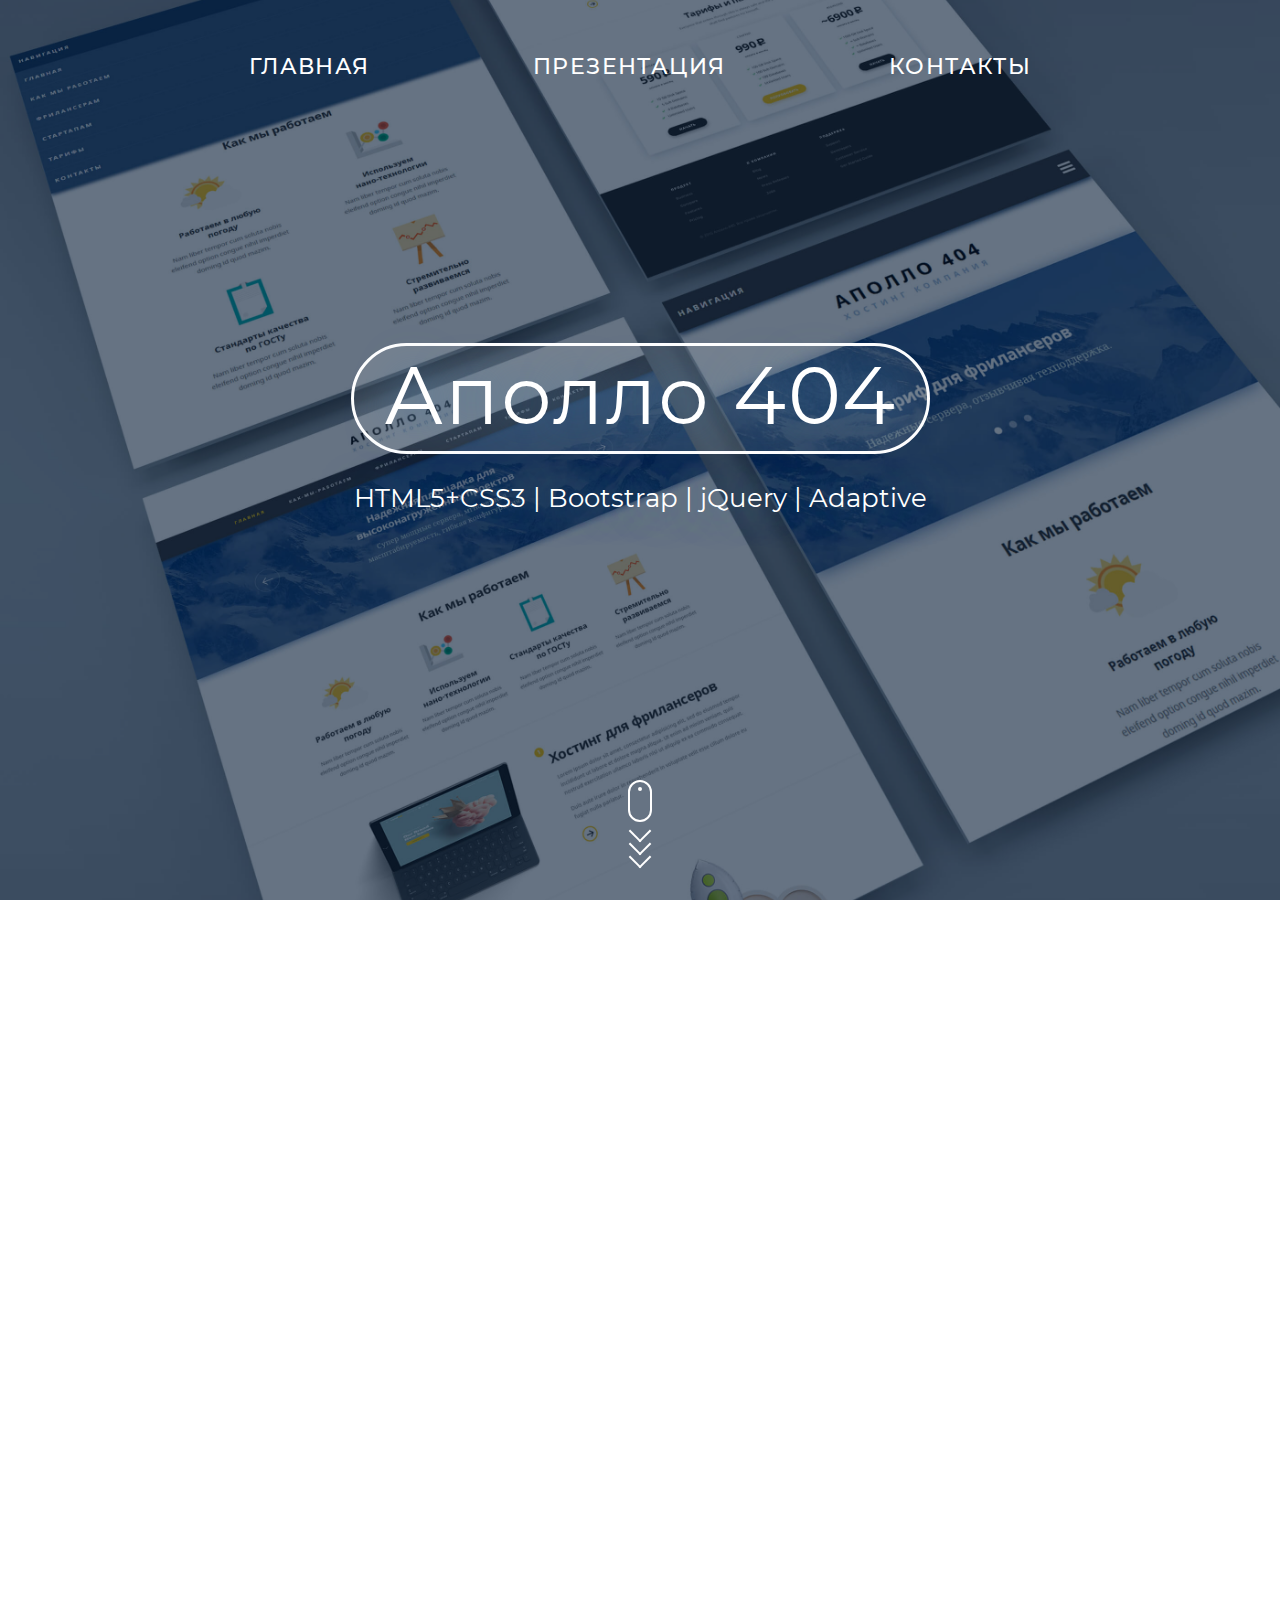
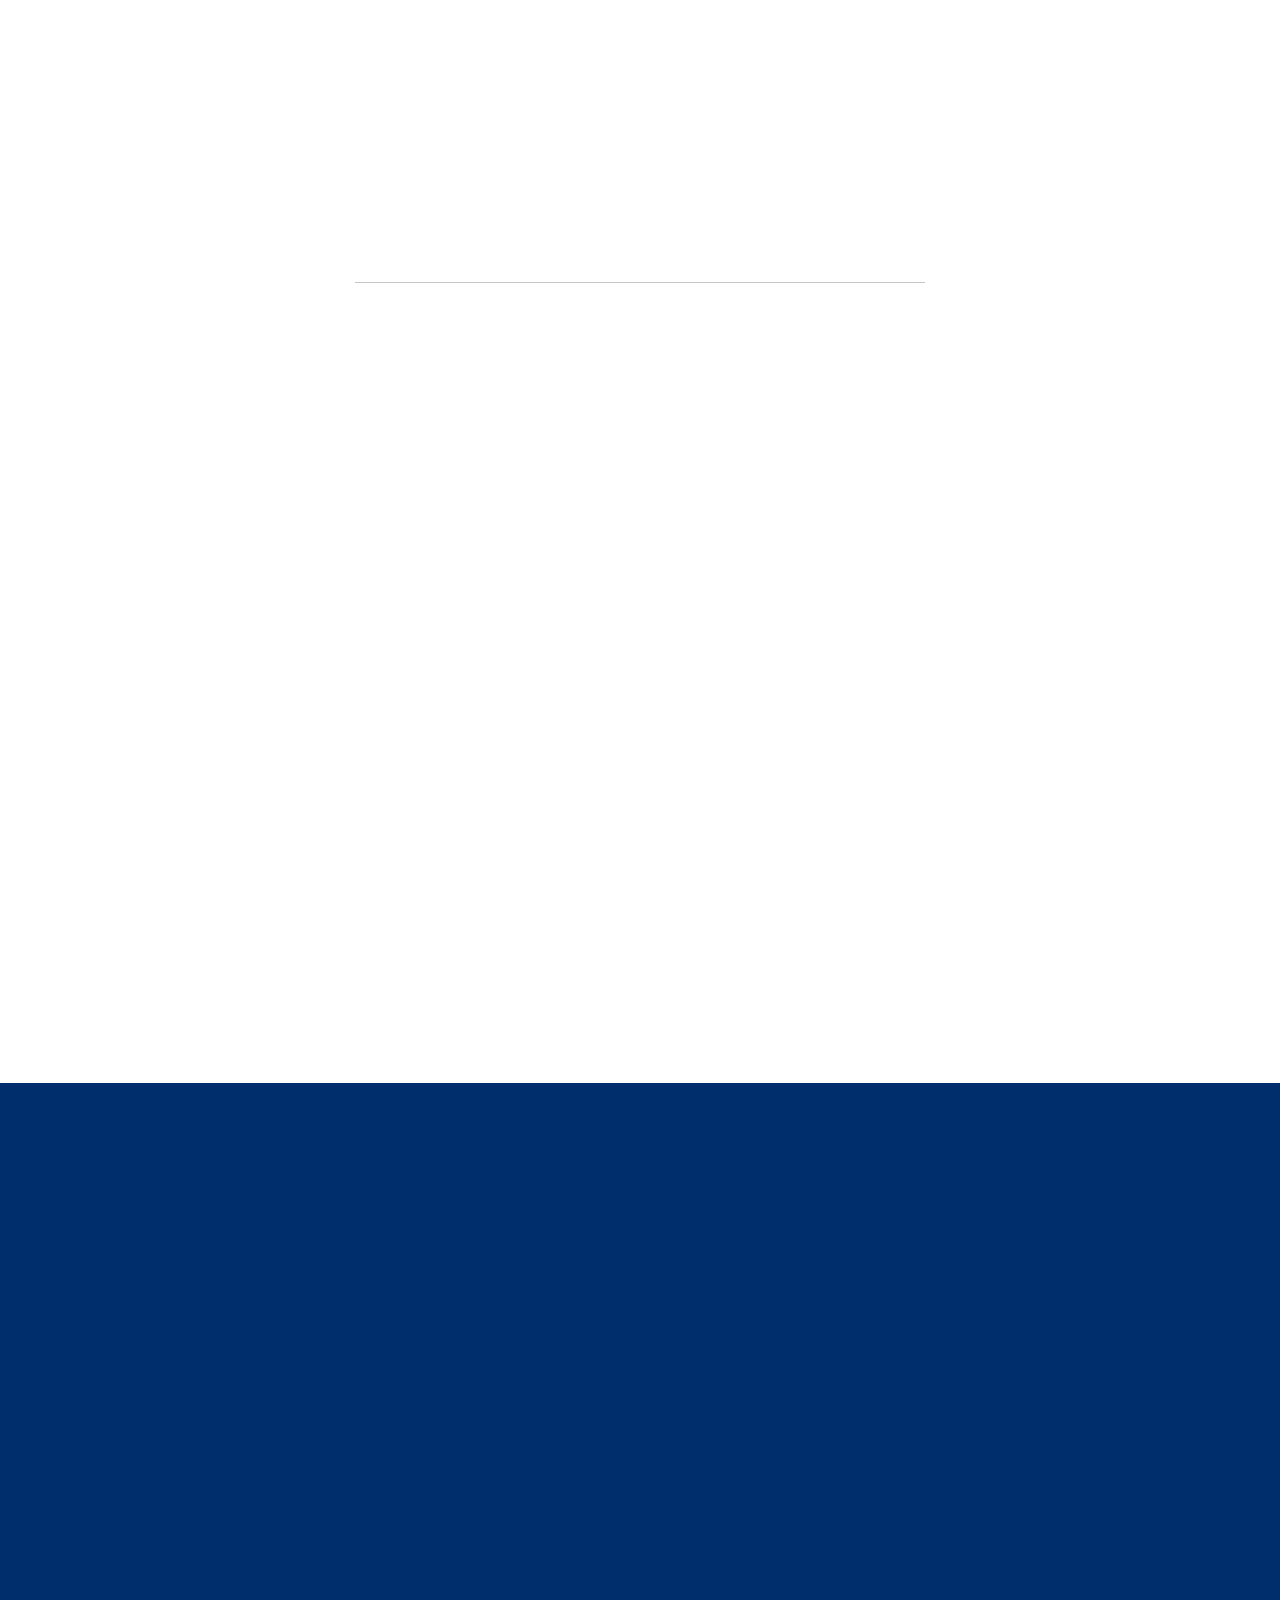
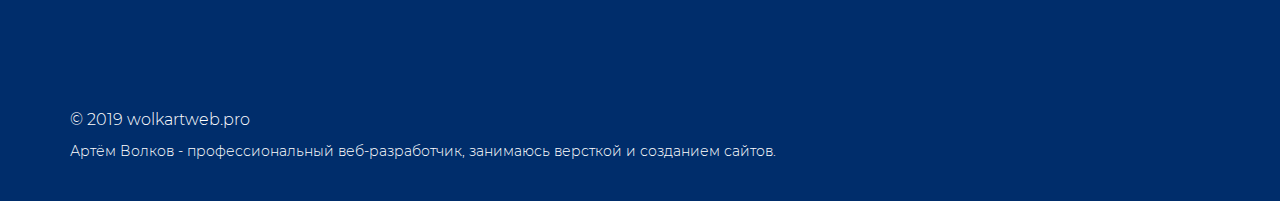
<file: apollo.html>
<!DOCTYPE html>
<html lang="ru">
<head>
	<meta charset="UTF-8">
	<meta http-equiv="X-UA-Compatible" content="IE=edge" />
	<meta name="viewport" content="width=device-width, initial-scale=1.0" />

	<!-- Titles -->
	<title>Проект - Аполло 404. Сайт хостинг компании.</title>
	<meta name="keywords" content="Ключевые слова...">
	<meta name="description" content="Описание страницы...">

	<!-- Syles -->
	<link rel="stylesheet" href="libs/bootstrap/css/bootstrap.min.css">
	<link rel="stylesheet" href="css/main.css">
	<link rel="stylesheet" href="fonts/montserrat/montserrat.css">
	<link rel="stylesheet" href="fonts/font-awesome/css/font-awesome.min.css">
	<link rel="stylesheet" href="libs/fancybox/jquery.fancybox.css">

	<!-- Animate CSS -->
	<link rel="stylesheet" href="libs/animate-css/animate.css">

	<!-- FavIcons -->
	<link rel="shortcut icon" href="img/favicons/favicon.ico"  type="image/x-icon" />
	<link rel="apple-touch-icon" href="img/favicons/apple-touch-icon.png">
	

	<!-- HTML5 shim and Respond.js for IE8 support of HTML5 elements and media queries -->
	<!-- WARNING: Respond.js doesn't work if you view the page via file:// -->
	    <!--[if lt IE 9]>
	      <script src="https://oss.maxcdn.com/html5shiv/3.7.3/html5shiv.min.js"></script>
	      <script src="https://oss.maxcdn.com/respond/1.4.2/respond.min.js"></script>
	  <![endif]-->
	</head>
	<body>

	<!--[if lt IE 8]>
	    <p class="browserupgrade">Вы используете <strong>устаревшую</strong> версию браузера. Пожалуйста <a href="http://browsehappy.com/">обновите свой браузер</a>.</p>
	<![endif]-->

	<!-- Header -->
	<div class="header header--project" style="background-image: url('usercontent/works/apollo/apollo-bg-header.jpg');">
		<div class="header__inner">
			<nav class="navigation">
				<button id="navigation__button" class="cmn-toggle-switch cmn-toggle-switch__htx">
					<span>toggle menu</span>
				</button>

				<ul class="navigation__list">
					<li><a href="index.html">главная</a></li>
					<li><a href="#project">презентация</a></li>
					<li><a href="#contacts">контакты</a></li>
				</ul>
			</nav>

				<h1 class="header__title header__title--portfolio wow fadeInDown slow">Аполло 404</h1>
				<h2 class="header__subtitle wow fadeInLeftBig slow">HTML5+CSS3 | Bootstrap | jQuery | Adaptive</h2>

				<a href="#project" class="mouse_scroll PageScroll2id">
					<div class="mouse">
						<div class="wheel"></div>
					</div>
					<div>
						<span class="m_scroll_arrows unu"></span>
						<span class="m_scroll_arrows doi"></span>
						<span class="m_scroll_arrows trei"></span>
					</div>
				</a>
		</div>
	</div>
	<!-- // Header -->

	<div class="section">
		<div id="project" class="heading heading--center wow fadeInDown slow">Проект - Аполло 404</div>
		<div class="container">
			<div class="project-mockup wow zoomIn slow" data-wow-offset="600">
				<img src="usercontent/works/apollo/apollo-mockup.jpg" alt="real-home">
			</div>
		</div>
		
		<div class="container">
			<div class="project-description">
				<div class="row">
					<!-- description-icon -->
					<div class="hidden-xs col-sm-1">
						<div class="project-description__icon wow fadeInLeftBig slow">
							<i class="fa fa-file-code-o" aria-hidden="true"></i>
						</div>
					</div>
					<!-- // description-icon -->

					<!-- Описание работы -->
					<div class="col-sm-10">
						<div class="wow fadeInDown slow">
							<div class="heading heading--medium">Описание</div>
							<p>Верстка landing page хостинг компании. Реализация данного проекта происходила по готовому PSD-макету, в рамках прохождения курсов по повышению квалификации профессии веб-разработчик.</p>
							<p>В проекте использовалась сетка фреймворка Bootstrap 3, реализован слайдер (по средствам библиотеки Owl Carousel), добавлен плавный скроллинг. Сайт адаптирован под мобильные устройства, сделана выпадающая мобильная навигация. Соблюдена семантика и валидность. Код написан по методологии BEM-naming, для удобочитаемости и работы над проектом сторонних разработчиков.</p>
						</div>
					</div>
					<!-- // Описание работы -->
				</div>

				<div class="row">
					<!-- description-icon -->
					<div class="hidden-xs col-sm-1">
						<div class="project-description__icon wow fadeInLeftBig slow">
							<i class="fa fa-html5" aria-hidden="true"></i>
						</div>
					</div>
					<!-- // description-icon -->

					<!-- Технологии -->
					<div class="col-sm-5">
						<div class="wow fadeInUp slow">
							<div class="heading heading--medium">
								Технологии
							</div>
							<ul class="definition-list">
								<li class="definition-list__item">
									<p><span>HTML5+CSS3</span> - семантичный, валидный код</p>
								</li>
								<li class="definition-list__item">
									<p><span>jQuery</span> - слайдер, плавная прокрутка</p>
								</li>
								<li class="definition-list__item">
									<p><span>Bootstrap</span> - grid only</p>
								</li>
								<li class="definition-list__item">
									<p><span>Responsive design</span> - адаптация под мобильные устройства, мобильная навигация</p>
								</li>
								<li class="definition-list__item">
									<p><span>BEM-naming</span> - удобный и читаемый код</p>
								</li>
							</ul>
						</div>
					</div>
					<!-- // Технологии -->

					<!-- description-icon -->
					<div class="hidden-xs col-sm-1">
						<div class="project-description__icon wow fadeInLeftBig slow">
							<i class="fa fa-link" aria-hidden="true"></i>
						</div>
					</div>
					<!-- // description-icon -->

					<!-- Ссылки -->
					<div class="col-sm-5">
						<div class="wow fadeInUp slow">
							<div class="heading heading--medium">
								Ссылки
							</div>
							<ul class="definition-list">
								<li class="definition-list__item">
									<div class="definition-list__name definition-list__name--blue">GitHub Page</div>
										<p>Открыть проект в браузере - <a class="definition-list__link definition-list__link--blue" href="https://wolkart.github.io/apollo-traning-project/" target="_blank">Аполло 404</a></p>
								</li>
								<li class="definition-list__item">
									<div class="definition-list__name definition-list__name--blue">GitHub репозиторий</div>
										<p>Открыть код проекта - <a class="definition-list__link definition-list__link--blue" href="https://github.com/wolkart/apollo-traning-project/tree/master/docs" target="_blank">Аполло 404 Repository</a></p>
								</li>
							</ul>
						</div>
					</div>
					<!-- // Ссылки -->
				</div>
			</div>
			<div class="button-wrapper button-wrapper--jcsa">
				<a href="organica.html" class="button button--blue button--small wow fadeInUp slow PageScroll2id" data-wow-offset="50"><i class="fa fa-arrow-left" aria-hidden="true"></i> Пред. работа</a>
				<a href="real-home.html" class="button button--blue button--small wow fadeInUp slow PageScroll2id" data-wow-offset="50">След. работа <i class="fa fa-arrow-right" aria-hidden="true"></i></a>
			</div>
		</div>
	</div>

	<!-- Footer -->
	<footer class="footer">
		<!-- Контакты блок -->
		<div id="contacts" class="contacts section section--padding-contacts">
			<div class="container">
				<div class="row">

					<!-- Контакты -->
					<div class="col-sm-6">
						<div class="wow fadeInLeft slow" data-wow-offset="450">
							<div class="heading heading--white">Контакты</div>
							<div class="contacts__description">
								<p>Если вам нужен специалист по созданию, верстке или доработке сайтов, вы можете связаться со мной любым из предложенных способов. Я всегда на связи и открыт для общения.</p>
							</div>
						</div>

						<!-- Контактные данные -->
						<div class="row">
							<div class="col-lg-6">
								<ul class="definition-list wow fadeInLeft slow" data-wow-offset="250">
									<li class="definition-list__item">
										<div class="definition-list__name definition-list__name--contacts">Email</div>
										<p><a class="definition-list__link" href="mailto:info@wolkartweb.pro">info@wolkartweb.pro</a></p>
									</li>
									<li class="definition-list__item">
										<div class="definition-list__name definition-list__name--contacts">Skype</div>
										<p><a class="definition-list__link" href="skype:live:wolkartweb.pro?chat">Artem Wolkov</a></p>
									</li>
								</ul>
							</div>

							<div class="col-lg-6">
								<ul class="definition-list wow fadeInLeft slow" data-wow-offset="250">
									<li class="definition-list__item">
										<div class="definition-list__name definition-list__name--contacts">Телефон</div>
										<p><a class="definition-list__link" href="tel:+7 (999) 780-17-70">+7 (999) 780-17-70</a></p>
									</li>
									<li class="definition-list__item">
										<div class="definition-list__name definition-list__name--contacts">Адрес</div>
										<p>Россия, Тверь</p>
									</li>
								</ul>
							</div>
						</div>
						<!-- // Контактные данные -->

						<!-- Социальные сети -->
						<ul class="definition-list definition-list--social-icons wow fadeInUp slow" data-wow-offset="100">
							<li class="definition-list__item">
								<div class="definition-list__name definition-list__name--contacts">Социальные сети</div>
								<div class="social-icons">
									<a href="https://vk.com/wolkart" target="_blank" class="fa fa-vk" aria-hidden="true"></a>
									<a href="https://www.facebook.com/wolkov.art.leo" target="_blank" class="fa fa-facebook" aria-hidden="true"></a>
									<!-- <a href="#" target="_blank" class="fa fa-instagram" aria-hidden="true"></a> -->
									<a href="tg://resolve?domain=<@WolkArt>" target="_blank" class="fa fa-telegram" aria-hidden="true"></a>
									<a href="https://github.com/wolkart" target="_blank" class="fa fa-github" aria-hidden="true"></a>
								</div>
							</li>
						</ul>
						<!-- // Социальные сети -->
					</div>
					<!-- // Контакты -->

					<!-- Форма -->
					<div class="col-sm-6 col-lg-6 wow fadeInRight slow" data-wow-offset="450">
						<div class="heading heading--medium heading--white heading--contact-form">Напишите мне</div>

						<form id="contact-form" class="contact-form">

							<!-- Hidden Required Fields -->
							<input type="hidden" name="project_name" value="Мой сайт-портфолио">
							<input type="hidden" name="form_from" value="admin@wolkartweb.pro">
							<input type="hidden" name="admin_email" value="info@wolkartweb.pro">
							<input type="hidden" name="form_subject" value="Сообщение с сайта-портфолио">
							<!-- // Hidden Required Fields -->

							<input type="text" class="contact-form__input" name="name" placeholder="Имя">
							<input type="text" class="contact-form__input" name="email" placeholder="Email">

							<div class="clearfix">
								<input type="text" class="contact-form__input contact-form__input--half-width-left" name="skype" placeholder="Skype">
								<input type="text" class="contact-form__input contact-form__input--half-width-right" name="phone" placeholder="Телефон">
							</div>

							<div class="contact-form__bg-pencil">
								<textarea class="contact-form__textarea" placeholder="Ваше сообщение" name="message"></textarea>
								<div class="wow shake delay-3s" data-wow-iteration="2">
									<img src="img/bg/pencil.png" alt="">
								</div>
							</div>

							<input type="submit" class="contact-form__submit" name="" value="Отправить">
						</form>

						<div id="answer"></div>

					</div>
					<!-- // Форма -->

				</div>
			</div>
		</div>
		<!-- // Контакты блок -->

		<!-- Копирайт -->
		<div class="copyright">
			<div class="container">
				<p class="copyright__label">© 2019 wolkartweb.pro</p>
				<p>Артём Волков - профессиональный веб-разработчик, занимаюсь версткой и созданием сайтов.</p>
			</div>
		</div>
		<!-- Копирайт -->
	</footer>
	<!-- // Footer -->

	<!-- Vendor scripts -->
	<script src="libs/jquery/jquery-1.11.2.min.js"></script>
	<script src="libs/bootstrap/js/bootstrap.min.js"></script>
	<script src="libs/pagescroll2id/jquery.malihu.PageScroll2id.js"></script>
	<script src="libs/mixitup2/jquery.mixitup.min.js"></script>
	<script src="libs/fancybox/jquery.fancybox.pack.js"></script>
	<script src="libs/jquery/jquery.mousewheel-3.0.6.pack.js"></script>
	<script src="libs/jquery.valedate/jquery.validate.js"></script>
	<script src="libs/wowjs/wow.min.js"></script>
	
	<!-- Custom scripts -->
	<script src="js/navigation.js"></script>
	<script src="js/main.js"></script>

</body>
</html>
</file>
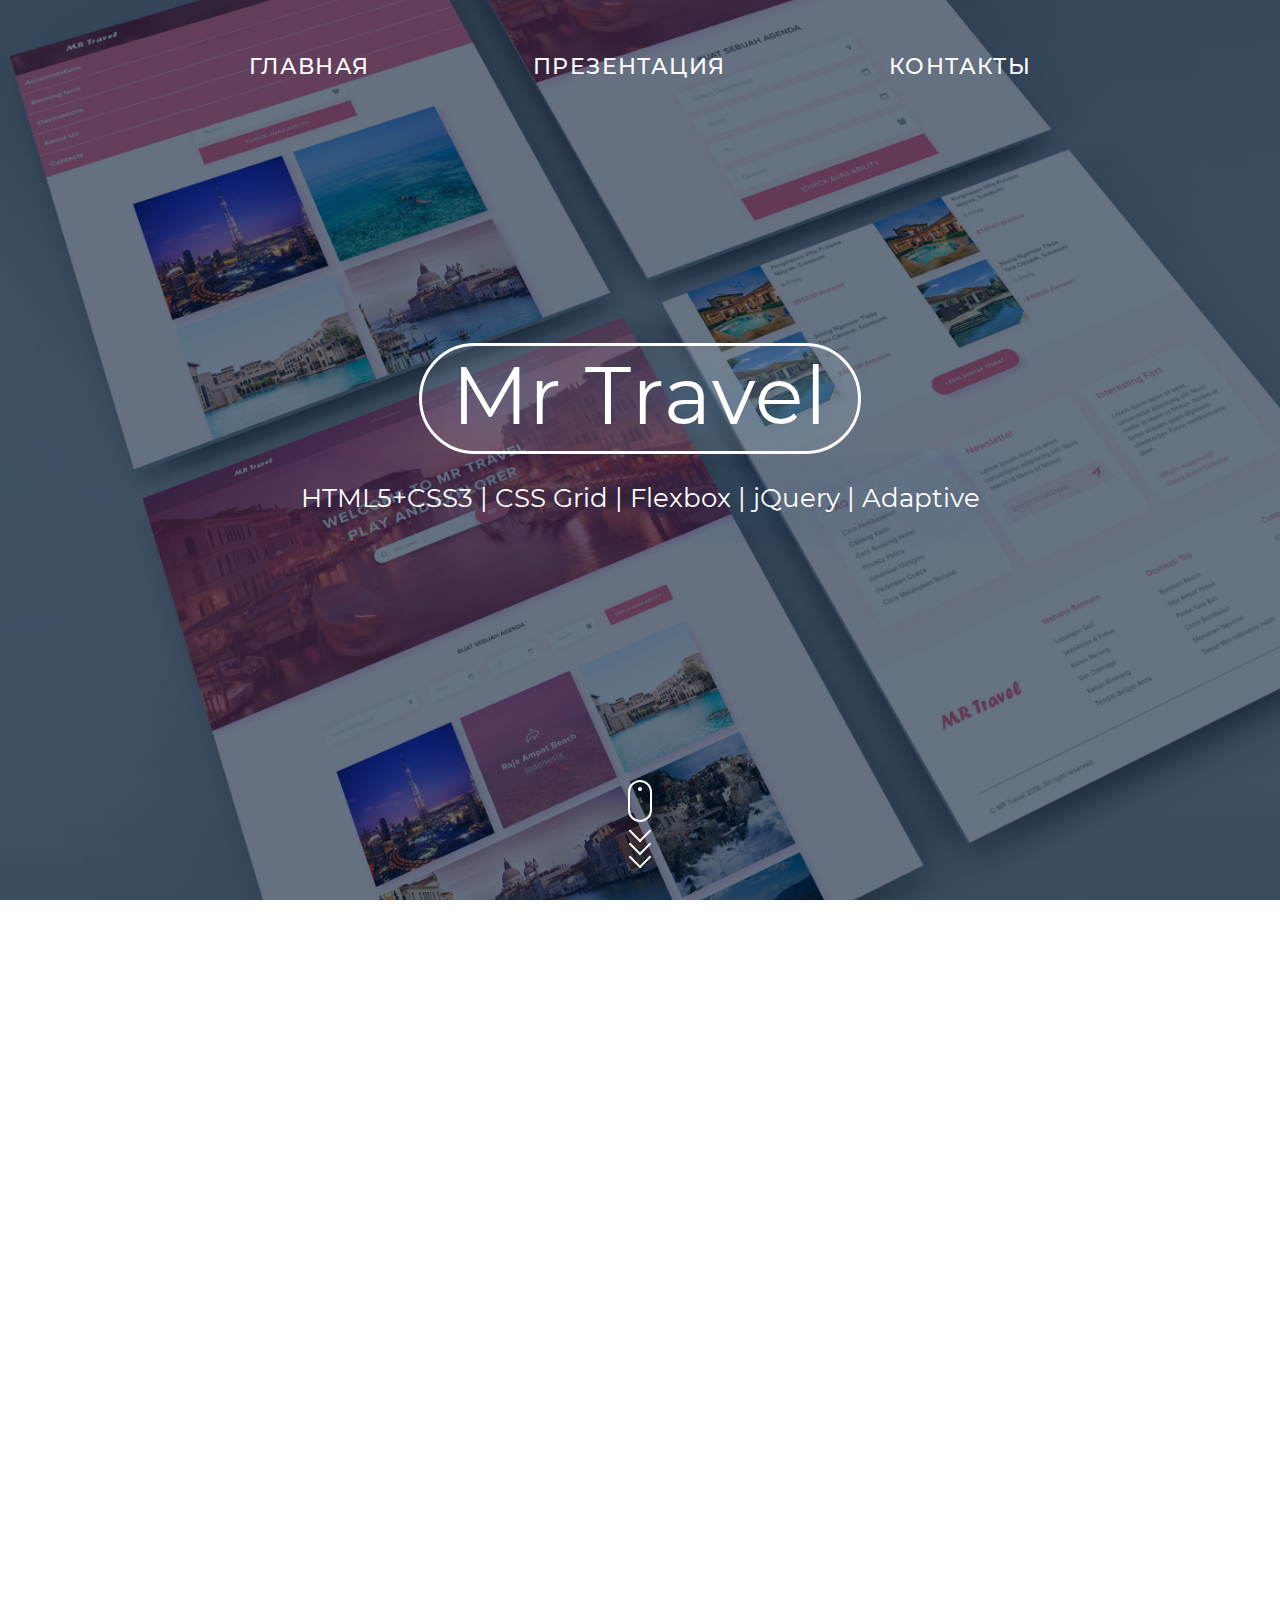
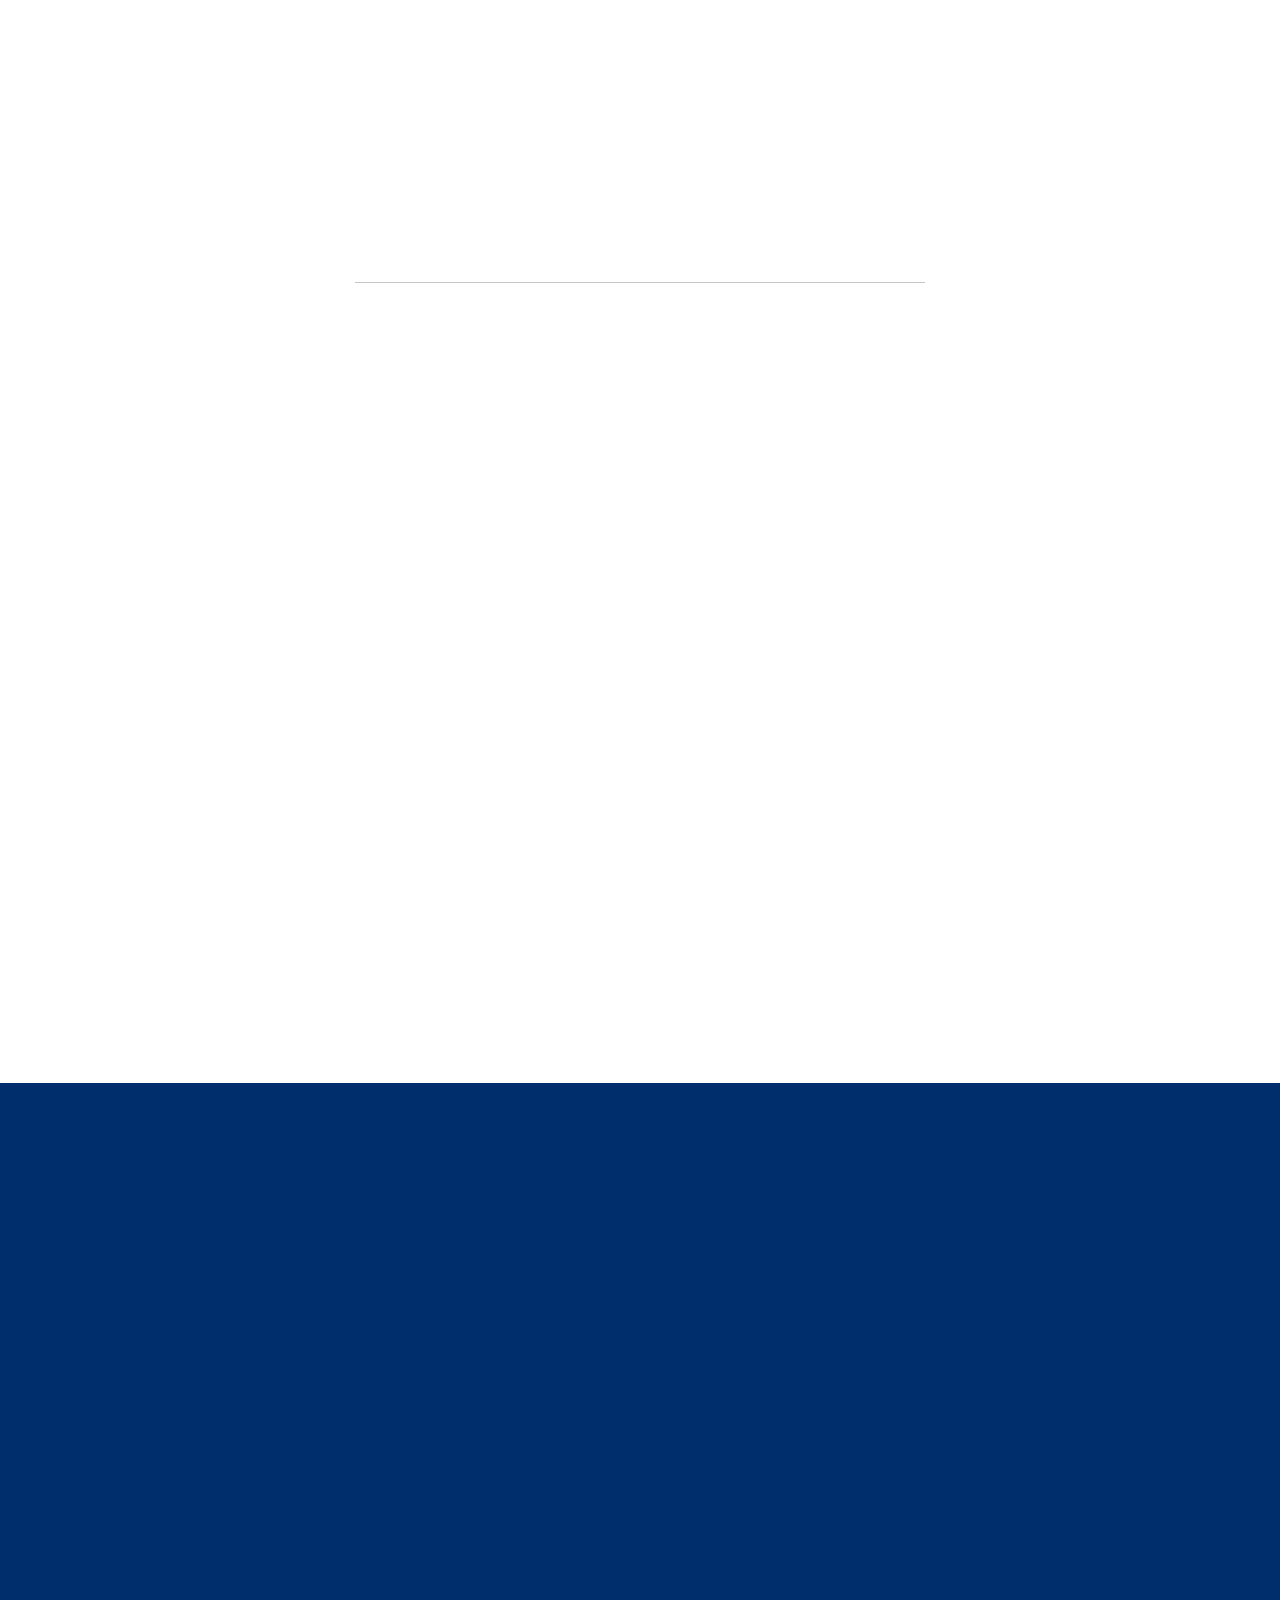
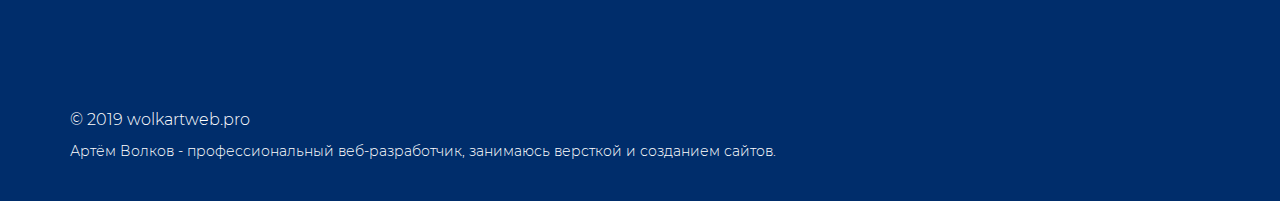
<file: mt-travel.html>
<!DOCTYPE html>
<html lang="ru">
<head>
	<meta charset="UTF-8">
	<meta http-equiv="X-UA-Compatible" content="IE=edge" />
	<meta name="viewport" content="width=device-width, initial-scale=1.0" />

	<!-- Titles -->
	<title>Проект - Mr Travel. Сайт турагентства.</title>
	<meta name="keywords" content="Создание сайтов, разработка сайтов, landing page, html верстка, css верстка, верстка сайтов, адаптивная верстка, мобильная верстка, кроссбраузерность, сайты под ключ, сайты-визитки, веб-дизайн, cms, веб-разработка, заказать сайт">
	<meta name="description" content="Профессиональная разработка сайтов. Создание сайтов под ключ, сайты-визитки, landing page, корпоративные сайты. Верстка по готовым PSD-макетам.">

	<!-- Syles -->
	<link rel="stylesheet" href="libs/bootstrap/css/bootstrap.min.css">
	<link rel="stylesheet" href="css/main.css">
	<link rel="stylesheet" href="fonts/montserrat/montserrat.css">
	<link rel="stylesheet" href="fonts/font-awesome/css/font-awesome.min.css">
	<link rel="stylesheet" href="libs/fancybox/jquery.fancybox.css">

	<!-- Animate CSS -->
	<link rel="stylesheet" href="libs/animate-css/animate.css">

	<!-- FavIcons -->
	<link rel="shortcut icon" href="img/favicons/favicon.ico"  type="image/x-icon" />
	<link rel="apple-touch-icon" href="img/favicons/apple-touch-icon.png">
	

	<!-- HTML5 shim and Respond.js for IE8 support of HTML5 elements and media queries -->
	<!-- WARNING: Respond.js doesn't work if you view the page via file:// -->
	    <!--[if lt IE 9]>
	      <script src="https://oss.maxcdn.com/html5shiv/3.7.3/html5shiv.min.js"></script>
	      <script src="https://oss.maxcdn.com/respond/1.4.2/respond.min.js"></script>
	  <![endif]-->
	</head>
	<body>

	<!--[if lt IE 8]>
	    <p class="browserupgrade">Вы используете <strong>устаревшую</strong> версию браузера. Пожалуйста <a href="http://browsehappy.com/">обновите свой браузер</a>.</p>
	<![endif]-->

	<!-- Header -->
	<div class="header header--project" style="background-image: url('usercontent/works/mr-travel/mr-travel-bg-header.jpg');">
		<div class="header__inner">
			<nav class="navigation">
				<button id="navigation__button" class="cmn-toggle-switch cmn-toggle-switch__htx">
					<span>toggle menu</span>
				</button>

				<ul class="navigation__list">
					<li><a href="index.html">главная</a></li>
					<li><a href="#project">презентация</a></li>
					<li><a href="#contacts">контакты</a></li>
				</ul>
			</nav>

				<h1 class="header__title header__title--portfolio wow fadeInDown slow">Mr Travel</h1>
				<h2 class="header__subtitle wow fadeInLeftBig slow">HTML5+CSS3 | CSS Grid | Flexbox | jQuery | Adaptive</h2>

				<a href="#project" class="mouse_scroll PageScroll2id">
					<div class="mouse">
						<div class="wheel"></div>
					</div>
					<div>
						<span class="m_scroll_arrows unu"></span>
						<span class="m_scroll_arrows doi"></span>
						<span class="m_scroll_arrows trei"></span>
					</div>
				</a>
		</div>
	</div>
	<!-- // Header -->

	<div class="section">
		<div id="project" class="heading heading--center wow fadeInDown slow">Проект - Mr Travel</div>
		<div class="container">
			<div class="project-mockup wow zoomIn slow" data-wow-offset="600">
				<img src="usercontent/works/mr-travel/mr-travel-mockup.jpg" alt="Mr Travel">
			</div>
		</div>
		
		<div class="container">
			<div class="project-description">
				<div class="row">
					<!-- description-icon -->
					<div class="hidden-xs col-sm-1">
						<div class="project-description__icon wow fadeInLeftBig slow">
							<i class="fa fa-file-code-o" aria-hidden="true"></i>
						</div>
					</div>
					<!-- // description-icon -->

					<!-- Описание работы -->
					<div class="col-sm-10">
						<div class="wow fadeInDown slow">
							<div class="heading heading--medium">Описание</div>
							<p>Верстка тестового landing page турагентства по PSD-макету. В шаблоне отсутствовал дизайн под мобильные устройства, разработка мобильного дизайна и адаптация, производилась мной в процессе верстки.</p>
							<p>В проекте использовались технологии Flexbox и CSS Grid, добавлен плавный скроллинг, выпадающая мобильная навигация. Соблюдена семантика и валидность. Код написан по методологии BEM-naming, для удобочитаемости и работы над проектом сторонних разработчиков.</p>
						</div>
					</div>
					<!-- // Описание работы -->
				</div>

				<div class="row">
					<!-- description-icon -->
					<div class="hidden-xs col-sm-1">
						<div class="project-description__icon wow fadeInLeftBig slow">
							<i class="fa fa-html5" aria-hidden="true"></i>
						</div>
					</div>
					<!-- // description-icon -->

					<!-- Технологии -->
					<div class="col-sm-5">
						<div class="wow fadeInUp slow">
							<div class="heading heading--medium">
								Технологии
							</div>
							<ul class="definition-list">
								<li class="definition-list__item">
									<p><span>HTML5</span> - семантика, валидность</p>
								</li>
								<li class="definition-list__item">
									<p><span>CSS3</span> - Flexbox, CSS Grid, LESS</p>
								</li>
								<li class="definition-list__item">
									<p><span>jQuery</span> - плавный скроллинг, выпадающее меню навигации, анимация "hamburger icon"</p>
								</li>
								<li class="definition-list__item">
									<p><span>Responsive design</span> - адаптация под мобильные устройства, мобильная навигация</p>
								</li>
								<li class="definition-list__item">
									<p><span>BEM-naming</span> - удобный и читаемый код</p>
								</li>
							</ul>
						</div>
					</div>
					<!-- // Технологии -->

					<!-- description-icon -->
					<div class="hidden-xs col-sm-1">
						<div class="project-description__icon wow fadeInLeftBig slow">
							<i class="fa fa-link" aria-hidden="true"></i>
						</div>
					</div>
					<!-- // description-icon -->

					<!-- Ссылки -->
					<div class="col-sm-5">
						<div class="wow fadeInUp slow">
							<div class="heading heading--medium">
								Ссылки
							</div>
							<ul class="definition-list">
								<li class="definition-list__item">
									<div class="definition-list__name definition-list__name--blue">GitHub Page</div>
										<p>Открыть проект в браузере - <a class="definition-list__link definition-list__link--blue" href="https://wolkart.github.io/mr-travel/" target="_blank">Mr Travel</a></p>
								</li>
								<li class="definition-list__item">
									<div class="definition-list__name definition-list__name--blue">GitHub репозиторий</div>
										<p>Открыть код проекта - <a class="definition-list__link definition-list__link--blue" href="https://github.com/wolkart/mr-travel/tree/master/docs" target="_blank">Mr Travel Repository</a></p>
								</li>
							</ul>
						</div>
					</div>
					<!-- // Ссылки -->
				</div>
			</div>
			<div class="button-wrapper button-wrapper--jcsa">
				<a href="real-home.html" class="button button--blue button--small wow fadeInUp slow PageScroll2id" data-wow-offset="50"><i class="fa fa-arrow-left" aria-hidden="true"></i> Пред. работа</a>
				<a href="organica.html" class="button button--blue button--small wow fadeInUp slow PageScroll2id" data-wow-offset="50">След. работа <i class="fa fa-arrow-right" aria-hidden="true"></i></a>
			</div>
		</div>
	</div>

	<!-- Footer -->
	<footer class="footer">
		<!-- Контакты блок -->
		<div id="contacts" class="contacts section section--padding-contacts">
			<div class="container">
				<div class="row">

					<!-- Контакты -->
					<div class="col-sm-6">
						<div class="wow fadeInLeft slow" data-wow-offset="450">
							<div class="heading heading--white">Контакты</div>
							<div class="contacts__description">
								<p>Если вам нужен специалист по созданию, верстке или доработке сайтов, вы можете связаться со мной любым из предложенных способов. Я всегда на связи и открыт для общения.</p>
							</div>
						</div>

						<!-- Контактные данные -->
						<div class="row">
							<div class="col-lg-6">
								<ul class="definition-list wow fadeInLeft slow" data-wow-offset="250">
									<li class="definition-list__item">
										<div class="definition-list__name definition-list__name--contacts">Email</div>
										<p><a class="definition-list__link" href="mailto:info@wolkartweb.pro">info@wolkartweb.pro</a></p>
									</li>
									<li class="definition-list__item">
										<div class="definition-list__name definition-list__name--contacts">Skype</div>
										<p><a class="definition-list__link" href="skype:live:wolkartweb.pro?chat">Artem Wolkov</a></p>
									</li>
								</ul>
							</div>

							<div class="col-lg-6">
								<ul class="definition-list wow fadeInLeft slow" data-wow-offset="250">
									<li class="definition-list__item">
										<div class="definition-list__name definition-list__name--contacts">Телефон</div>
										<p><a class="definition-list__link" href="tel:+7 (999) 780-17-70">+7 (999) 780-17-70</a></p>
									</li>
									<li class="definition-list__item">
										<div class="definition-list__name definition-list__name--contacts">Адрес</div>
										<p>Россия, Тверь</p>
									</li>
								</ul>
							</div>
						</div>
						<!-- // Контактные данные -->

						<!-- Социальные сети -->
						<ul class="definition-list definition-list--social-icons wow fadeInUp slow" data-wow-offset="100">
							<li class="definition-list__item">
								<div class="definition-list__name definition-list__name--contacts">Социальные сети</div>
								<div class="social-icons">
									<a href="https://vk.com/wolkart" target="_blank" class="fa fa-vk" aria-hidden="true"></a>
									<a href="https://www.facebook.com/wolkov.art.leo" target="_blank" class="fa fa-facebook" aria-hidden="true"></a>
									<!-- <a href="#" target="_blank" class="fa fa-instagram" aria-hidden="true"></a> -->
									<a href="tg://resolve?domain=<@WolkArt>" target="_blank" class="fa fa-telegram" aria-hidden="true"></a>
									<a href="https://github.com/wolkart" target="_blank" class="fa fa-github" aria-hidden="true"></a>
								</div>
							</li>
						</ul>
						<!-- // Социальные сети -->
					</div>
					<!-- // Контакты -->

					<!-- Форма -->
					<div class="col-sm-6 col-lg-6 wow fadeInRight slow" data-wow-offset="450">
						<div class="heading heading--medium heading--white heading--contact-form">Напишите мне</div>

						<form id="contact-form" class="contact-form">

							<!-- Hidden Required Fields -->
							<input type="hidden" name="project_name" value="Мой сайт-портфолио">
							<input type="hidden" name="form_from" value="admin@wolkartweb.pro">
							<input type="hidden" name="admin_email" value="info@wolkartweb.pro">
							<input type="hidden" name="form_subject" value="Сообщение с сайта-портфолио">
							<!-- // Hidden Required Fields -->

							<input type="text" class="contact-form__input" name="name" placeholder="Имя">
							<input type="text" class="contact-form__input" name="email" placeholder="Email">

							<div class="clearfix">
								<input type="text" class="contact-form__input contact-form__input--half-width-left" name="skype" placeholder="Skype">
								<input type="text" class="contact-form__input contact-form__input--half-width-right" name="phone" placeholder="Телефон">
							</div>

							<div class="contact-form__bg-pencil">
								<textarea class="contact-form__textarea" placeholder="Ваше сообщение" name="message"></textarea>
								<div class="wow shake delay-3s" data-wow-iteration="2">
									<img src="img/bg/pencil.png" alt="">
								</div>
							</div>

							<input type="submit" class="contact-form__submit" name="" value="Отправить">
						</form>

						<div id="answer"></div>

					</div>
					<!-- // Форма -->

				</div>
			</div>
		</div>
		<!-- // Контакты блок -->

		<!-- Копирайт -->
		<div class="copyright">
			<div class="container">
				<p class="copyright__label">© 2019 wolkartweb.pro</p>
				<p>Артём Волков - профессиональный веб-разработчик, занимаюсь версткой и созданием сайтов.</p>
			</div>
		</div>
		<!-- Копирайт -->
	</footer>
	<!-- // Footer -->

	<!-- Vendor scripts -->
	<script src="libs/jquery/jquery-1.11.2.min.js"></script>
	<script src="libs/bootstrap/js/bootstrap.min.js"></script>
	<script src="libs/pagescroll2id/jquery.malihu.PageScroll2id.js"></script>
	<script src="libs/mixitup2/jquery.mixitup.min.js"></script>
	<script src="libs/fancybox/jquery.fancybox.pack.js"></script>
	<script src="libs/jquery/jquery.mousewheel-3.0.6.pack.js"></script>
	<script src="libs/jquery.valedate/jquery.validate.js"></script>
	<script src="libs/wowjs/wow.min.js"></script>
	
	<!-- Custom scripts -->
	<script src="js/navigation.js"></script>
	<script src="js/main.js"></script>

</body>
</html>
</file>
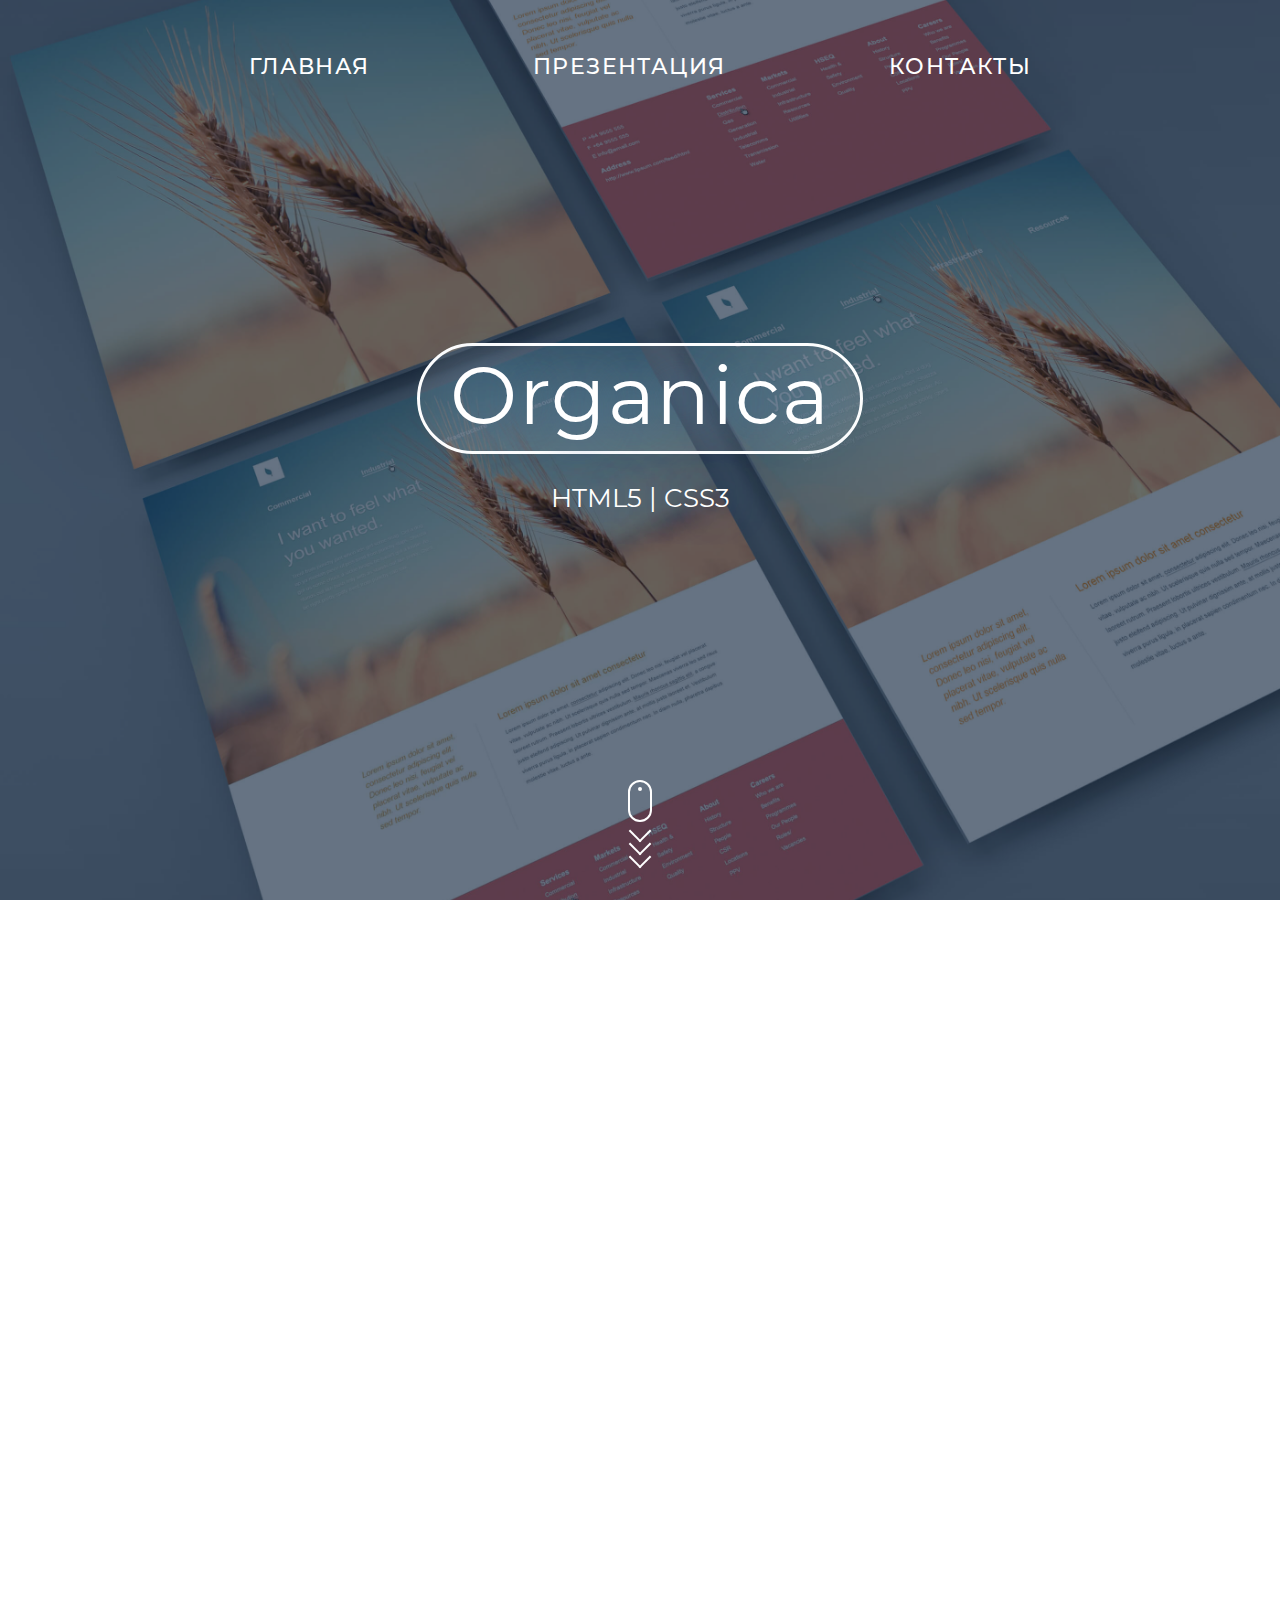
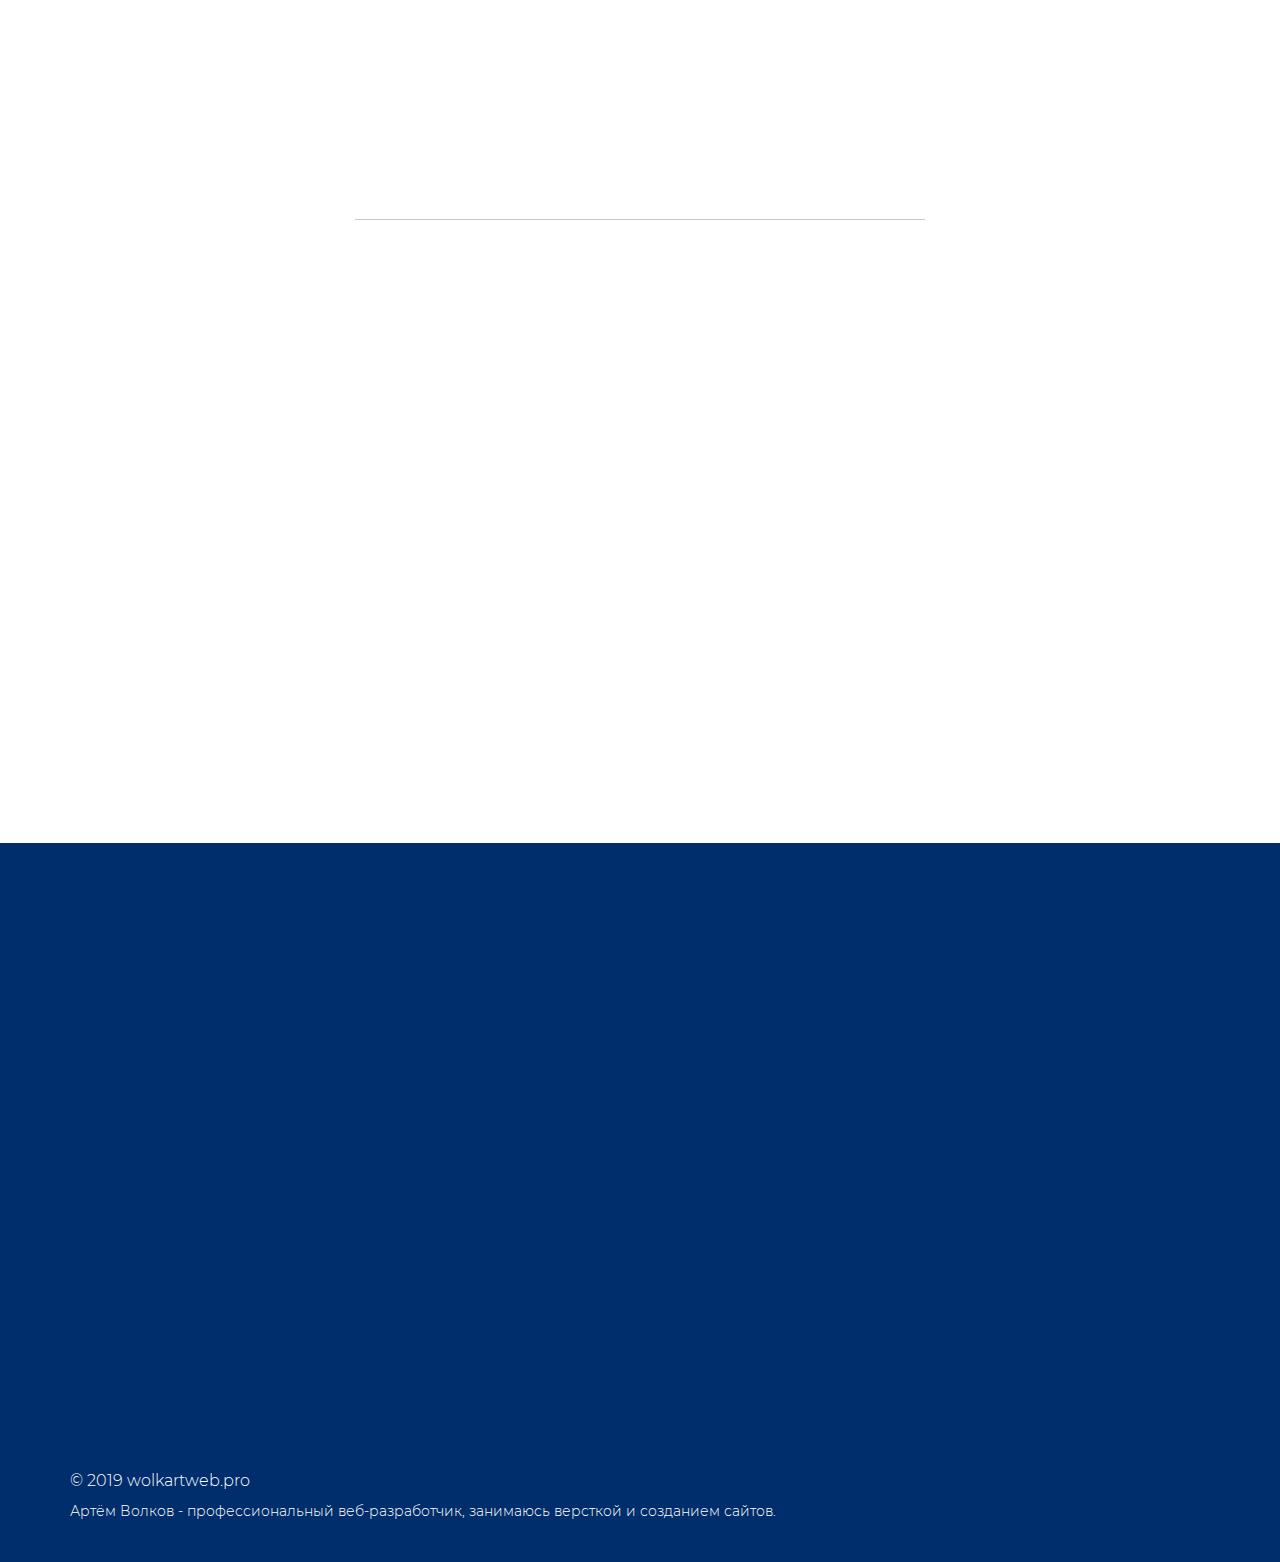
<file: organica.html>
<!DOCTYPE html>
<html lang="ru">
<head>
	<meta charset="UTF-8">
	<meta http-equiv="X-UA-Compatible" content="IE=edge" />
	<meta name="viewport" content="width=device-width, initial-scale=1.0" />

	<!-- Titles -->
	<title>Проект - Organica. Учебный сайт-визитка.</title>
	<meta name="keywords" content="Создание сайтов, разработка сайтов, landing page, html верстка, css верстка, верстка сайтов, адаптивная верстка, мобильная верстка, кроссбраузерность, сайты под ключ, сайты-визитки, веб-дизайн, cms, веб-разработка, заказать сайт">
	<meta name="description" content="Профессиональная разработка сайтов. Создание сайтов под ключ, сайты-визитки, landing page, корпоративные сайты. Верстка по готовым PSD-макетам.">

	<!-- Syles -->
	<link rel="stylesheet" href="libs/bootstrap/css/bootstrap.min.css">
	<link rel="stylesheet" href="css/main.css">
	<link rel="stylesheet" href="fonts/montserrat/montserrat.css">
	<link rel="stylesheet" href="fonts/font-awesome/css/font-awesome.min.css">
	<link rel="stylesheet" href="libs/fancybox/jquery.fancybox.css">

	<!-- Animate CSS -->
	<link rel="stylesheet" href="libs/animate-css/animate.css">

	<!-- FavIcons -->
	<link rel="shortcut icon" href="img/favicons/favicon.ico"  type="image/x-icon" />
	<link rel="apple-touch-icon" href="img/favicons/apple-touch-icon.png">
	

	<!-- HTML5 shim and Respond.js for IE8 support of HTML5 elements and media queries -->
	<!-- WARNING: Respond.js doesn't work if you view the page via file:// -->
	    <!--[if lt IE 9]>
	      <script src="https://oss.maxcdn.com/html5shiv/3.7.3/html5shiv.min.js"></script>
	      <script src="https://oss.maxcdn.com/respond/1.4.2/respond.min.js"></script>
	  <![endif]-->
	</head>
	<body>

	<!--[if lt IE 8]>
	    <p class="browserupgrade">Вы используете <strong>устаревшую</strong> версию браузера. Пожалуйста <a href="http://browsehappy.com/">обновите свой браузер</a>.</p>
	<![endif]-->

	<!-- Header -->
	<div class="header header--project" style="background-image: url('usercontent/works/organic/organic-bg-header.jpg');">
		<div class="header__inner">
			<nav class="navigation">
				<button id="navigation__button" class="cmn-toggle-switch cmn-toggle-switch__htx">
					<span>toggle menu</span>
				</button>

				<ul class="navigation__list">
					<li><a href="index.html">главная</a></li>
					<li><a href="#project">презентация</a></li>
					<li><a href="#contacts">контакты</a></li>
				</ul>
			</nav>

				<h1 class="header__title header__title--portfolio wow fadeInDown slow">Organica</h1>
				<h2 class="header__subtitle wow fadeInLeftBig slow">HTML5 | CSS3</h2>

				<a href="#project" class="mouse_scroll PageScroll2id">
					<div class="mouse">
						<div class="wheel"></div>
					</div>
					<div>
						<span class="m_scroll_arrows unu"></span>
						<span class="m_scroll_arrows doi"></span>
						<span class="m_scroll_arrows trei"></span>
					</div>
				</a>
		</div>
	</div>
	<!-- // Header -->

	<div class="section">
		<div id="project" class="heading heading--center wow fadeInDown slow">Проект - Organica</div>
		<div class="container">
			<div class="project-mockup wow zoomIn slow" data-wow-offset="600">
				<img src="usercontent/works/organic/organica-mockup.jpg" alt="Organica">
			</div>
		</div>
		
		<div class="container">
			<div class="project-description">
				<div class="row">
					<!-- description-icon -->
					<div class="hidden-xs col-sm-1">
						<div class="project-description__icon wow fadeInLeftBig slow">
							<i class="fa fa-file-code-o" aria-hidden="true"></i>
						</div>
					</div>
					<!-- // description-icon -->

					<!-- Описание работы -->
					<div class="col-sm-10">
						<div class="wow fadeInDown slow">
							<div class="heading heading--medium">Описание</div>
							<p>Верстка учебного сайта-визитки, в рамках прохождения курсов по повышению квалификации профессии веб-разработчик.</p>
							<p>Обычная блочная верстка на HTML5 и CSS3.</p>
						</div>
					</div>
					<!-- // Описание работы -->
				</div>

				<div class="row">
					<!-- description-icon -->
					<div class="hidden-xs col-sm-1">
						<div class="project-description__icon wow fadeInLeftBig slow">
							<i class="fa fa-html5" aria-hidden="true"></i>
						</div>
					</div>
					<!-- // description-icon -->

					<!-- Технологии -->
					<div class="col-sm-5">
						<div class="wow fadeInUp slow">
							<div class="heading heading--medium">
								Технологии
							</div>
							<ul class="definition-list">
								<li class="definition-list__item">
									<p><span>HTML5+CSS3</span> - блочная верстка</p>
								</li>
							</ul>
						</div>
					</div>
					<!-- // Технологии -->

					<!-- description-icon -->
					<div class="hidden-xs col-sm-1">
						<div class="project-description__icon wow fadeInLeftBig slow">
							<i class="fa fa-link" aria-hidden="true"></i>
						</div>
					</div>
					<!-- // description-icon -->

					<!-- Ссылки -->
					<div class="col-sm-5">
						<div class="wow fadeInUp slow">
							<div class="heading heading--medium">
								Ссылки
							</div>
							<ul class="definition-list">
								<li class="definition-list__item">
									<div class="definition-list__name definition-list__name--blue">GitHub Page</div>
										<p>Открыть проект в браузере - <a class="definition-list__link definition-list__link--blue" href="https://wolkart.github.io/Organica-training-project/" target="_blank">Organica</a></p>
								</li>
								<li class="definition-list__item">
									<div class="definition-list__name definition-list__name--blue">GitHub репозиторий</div>
										<p>Открыть код проекта - <a class="definition-list__link definition-list__link--blue" href="https://github.com/wolkart/Organica-training-project/tree/master/docs" target="_blank">Organica Repository</a></p>
								</li>
							</ul>
						</div>
					</div>
					<!-- // Ссылки -->
				</div>
			</div>
			<div class="button-wrapper button-wrapper--jcsa">
				<a href="real-home.html" class="button button--blue button--small wow fadeInUp slow PageScroll2id" data-wow-offset="50"><i class="fa fa-arrow-left" aria-hidden="true"></i> Пред. работа</a>
				<a href="apollo.html" class="button button--blue button--small wow fadeInUp slow PageScroll2id" data-wow-offset="50">След. работа <i class="fa fa-arrow-right" aria-hidden="true"></i></a>
			</div>
		</div>
	</div>

	<!-- Footer -->
	<footer class="footer">
		<!-- Контакты блок -->
		<div id="contacts" class="contacts section section--padding-contacts">
			<div class="container">
				<div class="row">

					<!-- Контакты -->
					<div class="col-sm-6">
						<div class="wow fadeInLeft slow" data-wow-offset="450">
							<div class="heading heading--white">Контакты</div>
							<div class="contacts__description">
								<p>Если вам нужен специалист по созданию, верстке или доработке сайтов, вы можете связаться со мной любым из предложенных способов. Я всегда на связи и открыт для общения.</p>
							</div>
						</div>

						<!-- Контактные данные -->
						<div class="row">
							<div class="col-lg-6">
								<ul class="definition-list wow fadeInLeft slow" data-wow-offset="250">
									<li class="definition-list__item">
										<div class="definition-list__name definition-list__name--contacts">Email</div>
										<p><a class="definition-list__link" href="mailto:info@wolkartweb.pro">info@wolkartweb.pro</a></p>
									</li>
									<li class="definition-list__item">
										<div class="definition-list__name definition-list__name--contacts">Skype</div>
										<p><a class="definition-list__link" href="skype:live:wolkartweb.pro?chat">Artem Wolkov</a></p>
									</li>
								</ul>
							</div>

							<div class="col-lg-6">
								<ul class="definition-list wow fadeInLeft slow" data-wow-offset="250">
									<li class="definition-list__item">
										<div class="definition-list__name definition-list__name--contacts">Телефон</div>
										<p><a class="definition-list__link" href="tel:+7 (999) 780-17-70">+7 (999) 780-17-70</a></p>
									</li>
									<li class="definition-list__item">
										<div class="definition-list__name definition-list__name--contacts">Адрес</div>
										<p>Россия, Тверь</p>
									</li>
								</ul>
							</div>
						</div>
						<!-- // Контактные данные -->

						<!-- Социальные сети -->
						<ul class="definition-list definition-list--social-icons wow fadeInUp slow" data-wow-offset="100">
							<li class="definition-list__item">
								<div class="definition-list__name definition-list__name--contacts">Социальные сети</div>
								<div class="social-icons">
									<a href="https://vk.com/wolkart" target="_blank" class="fa fa-vk" aria-hidden="true"></a>
									<a href="https://www.facebook.com/wolkov.art.leo" target="_blank" class="fa fa-facebook" aria-hidden="true"></a>
									<!-- <a href="#" target="_blank" class="fa fa-instagram" aria-hidden="true"></a> -->
									<a href="tg://resolve?domain=<@WolkArt>" target="_blank" class="fa fa-telegram" aria-hidden="true"></a>
									<a href="https://github.com/wolkart" target="_blank" class="fa fa-github" aria-hidden="true"></a>
								</div>
							</li>
						</ul>
						<!-- // Социальные сети -->
					</div>
					<!-- // Контакты -->

					<!-- Форма -->
					<div class="col-sm-6 col-lg-6 wow fadeInRight slow" data-wow-offset="450">
						<div class="heading heading--medium heading--white heading--contact-form">Напишите мне</div>

						<form id="contact-form" class="contact-form">

							<!-- Hidden Required Fields -->
							<input type="hidden" name="project_name" value="Мой сайт-портфолио">
							<input type="hidden" name="form_from" value="admin@wolkartweb.pro">
							<input type="hidden" name="admin_email" value="info@wolkartweb.pro">
							<input type="hidden" name="form_subject" value="Сообщение с сайта-портфолио">
							<!-- // Hidden Required Fields -->

							<input type="text" class="contact-form__input" name="name" placeholder="Имя">
							<input type="text" class="contact-form__input" name="email" placeholder="Email">

							<div class="clearfix">
								<input type="text" class="contact-form__input contact-form__input--half-width-left" name="skype" placeholder="Skype">
								<input type="text" class="contact-form__input contact-form__input--half-width-right" name="phone" placeholder="Телефон">
							</div>

							<div class="contact-form__bg-pencil">
								<textarea class="contact-form__textarea" placeholder="Ваше сообщение" name="message"></textarea>
								<div class="wow shake delay-3s" data-wow-iteration="2">
									<img src="img/bg/pencil.png" alt="">
								</div>
							</div>

							<input type="submit" class="contact-form__submit" name="" value="Отправить">
						</form>

						<div id="answer"></div>

					</div>
					<!-- // Форма -->

				</div>
			</div>
		</div>
		<!-- // Контакты блок -->

		<!-- Копирайт -->
		<div class="copyright">
			<div class="container">
				<p class="copyright__label">© 2019 wolkartweb.pro</p>
				<p>Артём Волков - профессиональный веб-разработчик, занимаюсь версткой и созданием сайтов.</p>
			</div>
		</div>
		<!-- Копирайт -->
	</footer>
	<!-- // Footer -->

	<!-- Vendor scripts -->
	<script src="libs/jquery/jquery-1.11.2.min.js"></script>
	<script src="libs/bootstrap/js/bootstrap.min.js"></script>
	<script src="libs/pagescroll2id/jquery.malihu.PageScroll2id.js"></script>
	<script src="libs/mixitup2/jquery.mixitup.min.js"></script>
	<script src="libs/fancybox/jquery.fancybox.pack.js"></script>
	<script src="libs/jquery/jquery.mousewheel-3.0.6.pack.js"></script>
	<script src="libs/jquery.valedate/jquery.validate.js"></script>
	<script src="libs/wowjs/wow.min.js"></script>
	
	<!-- Custom scripts -->
	<script src="js/navigation.js"></script>
	<script src="js/main.js"></script>

</body>
</html>
</file>
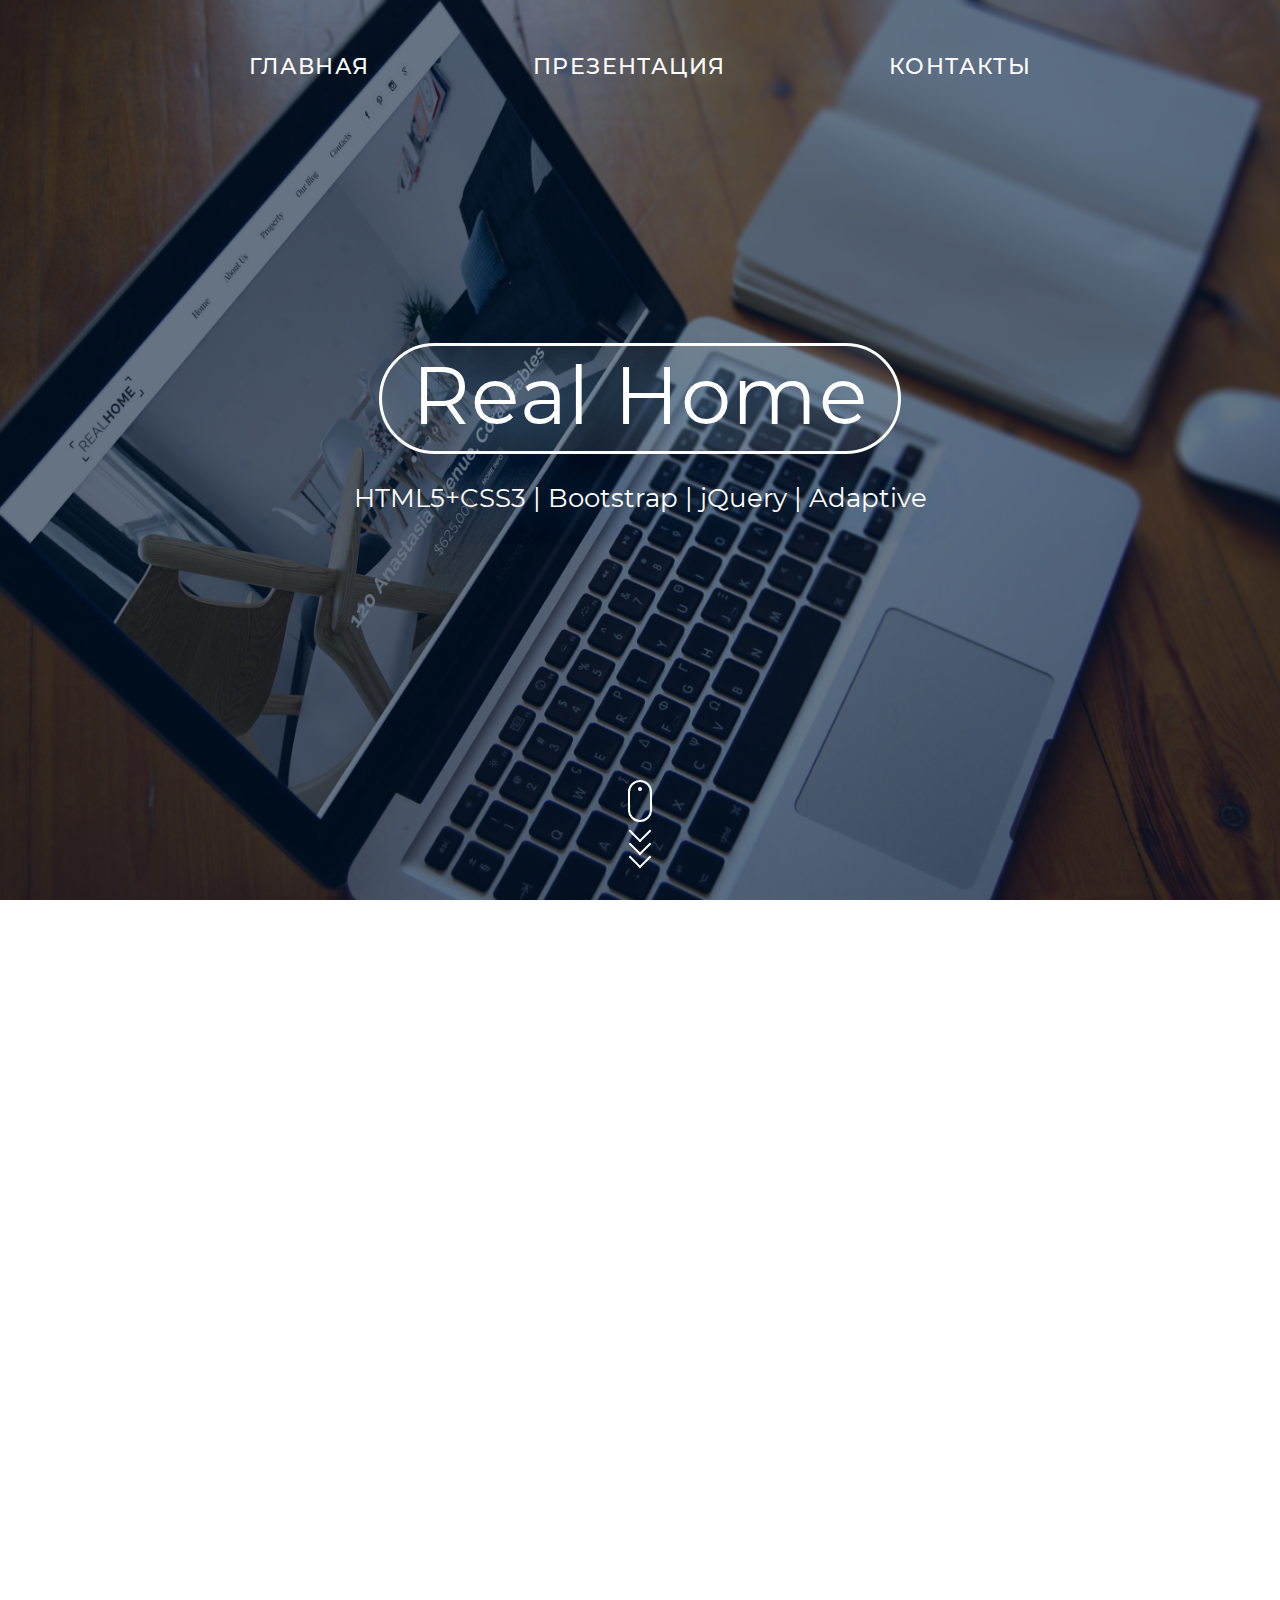
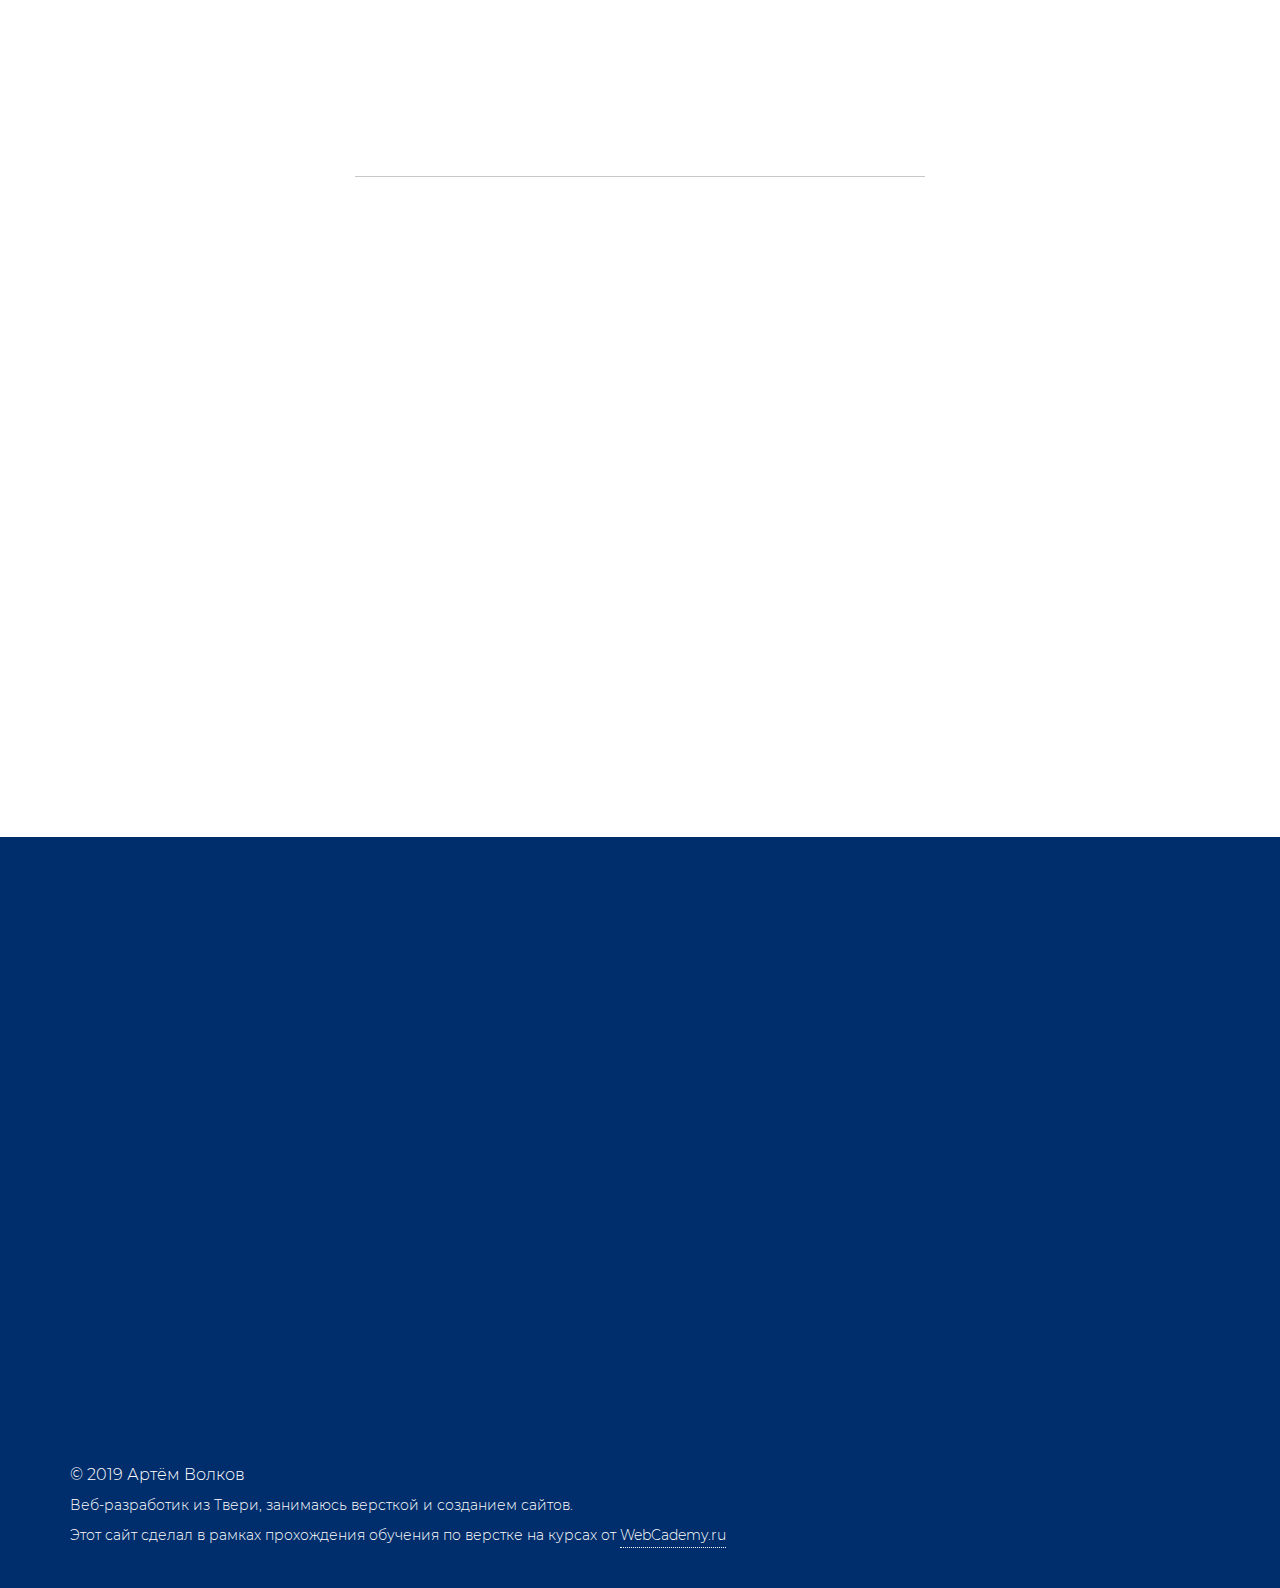
<file: real-home.html>
<!DOCTYPE html>
<html lang="ru">
<head>
	<meta charset="UTF-8">
	<meta http-equiv="X-UA-Compatible" content="IE=edge" />
	<meta name="viewport" content="width=device-width, initial-scale=1.0" />

	<!-- Titles -->
	<title>Артём Волков - персональный сайт портфолио.</title>
	<meta name="keywords" content="Ключевые слова...">
	<meta name="description" content="Описание страницы...">

	<!-- Syles -->
	<link rel="stylesheet" href="libs/bootstrap/css/bootstrap.min.css">
	<link rel="stylesheet" href="css/main.css">
	<!-- <link rel="stylesheet" href="fonts/noto-webfont/noto.css"> -->
	<link rel="stylesheet" href="fonts/montserrat/montserrat.css">
	<link rel="stylesheet" href="fonts/font-awesome/css/font-awesome.min.css">
	<link rel="stylesheet" href="libs/fancybox/jquery.fancybox.css">

	<!-- Animate CSS -->
	<link rel="stylesheet" href="libs/animate-css/animate.css">

	<!-- FavIcons -->
	<link rel="shortcut icon" href="img/favicons/favicon.ico"  type="image/x-icon" />
	<link rel="apple-touch-icon" href="img/favicons/apple-touch-icon.png">
	

	<!-- HTML5 shim and Respond.js for IE8 support of HTML5 elements and media queries -->
	<!-- WARNING: Respond.js doesn't work if you view the page via file:// -->
	    <!--[if lt IE 9]>
	      <script src="https://oss.maxcdn.com/html5shiv/3.7.3/html5shiv.min.js"></script>
	      <script src="https://oss.maxcdn.com/respond/1.4.2/respond.min.js"></script>
	  <![endif]-->
	</head>
	<body>

	<!--[if lt IE 8]>
	    <p class="browserupgrade">Вы используете <strong>устаревшую</strong> версию браузера. Пожалуйста <a href="http://browsehappy.com/">обновите свой браузер</a>.</p>
	<![endif]-->

	<!-- Header -->
	<div class="header header--project" style="background-image: url('usercontent/img/mockups/real-home-bg.jpg');">
		<div class="header__inner">
			<nav class="navigation">
				<button id="navigation__button" class="cmn-toggle-switch cmn-toggle-switch__htx">
					<span>toggle menu</span>
				</button>

				<ul class="navigation__list">
					<li><a href="index.html">главная</a></li>
					<li><a href="#project">презентация</a></li>
					<li><a href="#contacts">контакты</a></li>
				</ul>
			</nav>

				<h1 class="header__title header__title--portfolio wow fadeInDown slow">Real Home</h1>
				<h2 class="header__subtitle wow fadeInLeftBig slow">HTML5+CSS3 | Bootstrap | jQuery | Adaptive</h2>

				<a href="#project" class="mouse_scroll PageScroll2id">
					<div class="mouse">
						<div class="wheel"></div>
					</div>
					<div>
						<span class="m_scroll_arrows unu"></span>
						<span class="m_scroll_arrows doi"></span>
						<span class="m_scroll_arrows trei"></span>
					</div>
				</a>
		</div>
	</div>
	<!-- // Header -->

	<div class="section">
		<div id="project" class="heading heading--center wow fadeInDown slow">Проект - Real Home</div>
		<div class="container">
			<div class="project-mockup wow zoomIn slow" data-wow-offset="600">
				<img src="usercontent/img/mockups/real-home-mockup.png" alt="real-home">
			</div>
		</div>
		
		<div class="container">
			<div class="project-description">
				<div class="row">
					<!-- description-icon -->
					<div class="hidden-xs col-sm-1">
						<div class="project-description__icon wow fadeInLeftBig slow">
							<i class="fa fa-file-code-o" aria-hidden="true"></i>
						</div>
					</div>
					<!-- // description-icon -->

					<!-- Описание работы -->
					<div class="col-sm-10">
						<div class="wow fadeInDown slow">
							<div class="heading heading--medium">Описание</div>
							<p>Верстка тестового макета. Lorem ipsum dolor sit amet, consectetur adipisicing elit. Maxime, facere vero labore accusantium voluptatum laborum. Iusto atque explicabo iure dolorem earum veritatis quos reprehenderit consequatur, fugit eum saepe! Eos, inventore? Lorem ipsum dolor sit amet, consectetur adipisicing elit. Iusto facilis facere praesentium? Distinctio quae voluptates, natus placeat esse alias aliquam veritatis numquam repudiandae! Veniam magni, quibusdam voluptate, earum numquam vero!</p>
						</div>
					</div>
					<!-- // Описание работы -->
				</div>

				<div class="row">
					<!-- description-icon -->
					<div class="hidden-xs col-sm-1">
						<div class="project-description__icon wow fadeInLeftBig slow">
							<i class="fa fa-html5" aria-hidden="true"></i>
						</div>
					</div>
					<!-- // description-icon -->

					<!-- Технологии -->
					<div class="col-sm-5">
						<div class="wow fadeInUp slow">
							<div class="heading heading--medium">
								Технологии
							</div>
							<ul class="definition-list">
								<li class="definition-list__item">
									<p><span>HTML5+CSS3</span> - соблюдение семантики</p>
								</li>
								<li class="definition-list__item">
									<p><span>jQuery</span> - слайдер, плавная прокрутка</p>
								</li>
								<li class="definition-list__item">
									<p><span>Bootstrap</span> - grid only</p>
								</li>
								<li class="definition-list__item">
									<p><span>Responsive design</span> - адаптация под мобильные устройства, мобильная навигация</p>
								</li>
								<li class="definition-list__item">
									<p><span>BEM-naming</span> - удобный и читаемый код</p>
								</li>
							</ul>
						</div>
					</div>
					<!-- // Технологии -->

					<!-- description-icon -->
					<div class="hidden-xs col-sm-1">
						<div class="project-description__icon wow fadeInLeftBig slow">
							<i class="fa fa-link" aria-hidden="true"></i>
						</div>
					</div>
					<!-- // description-icon -->

					<!-- Ссылки -->
					<div class="col-sm-5">
						<div class="wow fadeInUp slow">
							<div class="heading heading--medium">
								Ссылки
							</div>
							<ul class="definition-list">
								<li class="definition-list__item">
									<div class="definition-list__name">GitHub Page</div>
										<p>Открыть проект в браузере - <a class="definition-list__link definition-list__link--blue" href="https://wolkart.github.io/Real-Home-Project/" target="_blank">Real Home</a></p>
								</li>
								<li class="definition-list__item">
									<div class="definition-list__name">GitHub репозиторий</div>
										<p>Открыть код проекта - <a class="definition-list__link definition-list__link--blue" href="https://github.com/wolkart/Real-Home-Project/tree/master/docs" target="_blank">Real Home Repository</a></p>
								</li>
							</ul>
						</div>
					</div>
					<!-- // Ссылки -->
				</div>
			</div>
		</div>
	</div>

	<!-- Footer -->
	<footer class="footer">
		<!-- Контакты блок -->
		<div id="contacts" class="contacts section section--padding-contacts">
			<div class="container">
				<div class="row">

					<!-- Контакты -->
					<div class="col-sm-6">
						<div class="wow fadeInLeft slow" data-wow-offset="450">
							<div class="heading heading--white">Контакты</div>
							<div class="contacts__description">
								<p>Если вы ищите специалиста по верстке сайтов, front-end разработчика в команду или для работы над проектом —  я к вашим услугам.</p>
							</div>
						</div>

						<!-- Контактные данные -->
						<div class="row">
							<div class="col-lg-6">
								<ul class="definition-list wow fadeInLeft slow" data-wow-offset="250">
									<li class="definition-list__item">
										<div class="definition-list__name definition-list__name--contacts">Email</div>
											<p><a class="definition-list__link" href="mailto:wolkov.art.leo@yandex.ru">wolkov.art.leo@yandex.ru</a></p>
									</li>
									<li class="definition-list__item">
										<div class="definition-list__name definition-list__name--contacts">Skype</div>
											<p><a class="definition-list__link" href="skype:wolkartl?chat">wolkartl</a></p>
									</li>
								</ul>
							</div>

							<div class="col-lg-6">
								<ul class="definition-list wow fadeInLeft slow" data-wow-offset="250">
									<li class="definition-list__item">
										<div class="definition-list__name definition-list__name--contacts">Телефон</div>
											<p><a class="definition-list__link" href="tel:+7 (999) 780-17-70">+7 (999) 780-17-70</a></p>
									</li>
									<li class="definition-list__item">
										<div class="definition-list__name definition-list__name--contacts">Адрес</div>
											<p>Россия, Тверь</p>
									</li>
								</ul>
							</div>
						</div>
						<!-- // Контактные данные -->

						<!-- Социальные сети -->
						<ul class="definition-list definition-list--social-icons wow fadeInUp slow" data-wow-offset="100">
							<li class="definition-list__item">
								<div class="definition-list__name definition-list__name--contacts">Социальные сети</div>
									<div class="social-icons">
										<a href="https://vk.com/wolkart" target="_blank" class="fa fa-vk" aria-hidden="true"></a>
										<a href="https://www.facebook.com/wolkov.art.leo" target="_blank" class="fa fa-facebook" aria-hidden="true"></a>
										<!-- <a href="#" target="_blank" class="fa fa-instagram" aria-hidden="true"></a> -->
										<a href="tg://resolve?domain=<@WolkArt>" target="_blank" class="fa fa-telegram" aria-hidden="true"></a>
										<a href="https://github.com/wolkart" target="_blank" class="fa fa-github" aria-hidden="true"></a>
									</div>
							</li>
						</ul>
						<!-- // Социальные сети -->
					</div>
					<!-- // Контакты -->

					<!-- Форма -->
					<div class="col-sm-6 col-lg-6 wow fadeInRight slow" data-wow-offset="450">
						<div class="heading heading--medium heading--white heading--contact-form">Связаться со мной</div>

						<form id="contact-form" class="contact-form">

							<!-- Hidden Required Fields -->
							<input type="hidden" name="project_name" value="Мой сайт-портфолио">
							<input type="hidden" name="form_from" value="admin@wolkovart.zzz.com.ua">
							<input type="hidden" name="admin_email" value="wolkov.art.leo@yandex.ru">
							<input type="hidden" name="form_subject" value="Сообщение с сайта-портфолио">
							<!-- // Hidden Required Fields -->

							<input type="text" class="contact-form__input" name="name" placeholder="Имя">
							<input type="text" class="contact-form__input" name="email" placeholder="Email">

							<div class="clearfix">
								<input type="text" class="contact-form__input contact-form__input--half-width-left" name="skype" placeholder="Skype">
								<input type="text" class="contact-form__input contact-form__input--half-width-right" name="phone" placeholder="Телефон">
							</div>

							<div class="contact-form__bg-pencil">
								<textarea class="contact-form__textarea" placeholder="Ваше сообщение" name="message"></textarea>
								<img class="wow shake delay-3s" data-wow-iteration="2" src="img/bg/pencil.png" alt="">
							</div>

							<input type="submit" class="contact-form__submit" name="" value="Отправить">
						</form>

						<div id="answer"></div>

					</div>
					<!-- // Форма -->

				</div>
			</div>
		</div>
		<!-- // Контакты блок -->

		<!-- Копирайт -->
		<div class="copyright">
			<div class="container">
				<p class="copyright__label">© 2019 Артём Волков</p>
				<p>Веб-разработик из Твери, занимаюсь версткой и созданием сайтов.</p>
				<p>Этот сайт сделал в рамках прохождения обучения по верстке на курсах от <a href="http://webcademy.ru/" target="_blank">WebCademy.ru</a></p>
			</div>
		</div>
		<!-- Копирайт -->
	</footer>
	<!-- // Footer -->

	<!-- Vendor scripts -->
	<script src="libs/jquery/jquery-1.11.2.min.js"></script>
	<script src="libs/bootstrap/js/bootstrap.min.js"></script>
	<script src="libs/pagescroll2id/jquery.malihu.PageScroll2id.js"></script>
	<script src="libs/mixitup2/jquery.mixitup.min.js"></script>
	<script src="libs/fancybox/jquery.fancybox.pack.js"></script>
	<script src="libs/jquery/jquery.mousewheel-3.0.6.pack.js"></script>
	<script src="libs/jquery.valedate/jquery.validate.js"></script>
	<script src="libs/wowjs/wow.min.js"></script>
	
	<!-- Custom scripts -->
	<script src="js/navigation.js"></script>
	<script src="js/main.js"></script>

</body>
</html>
</file>
<file: css/main.css>
/*
 * Box-sizing-model
 */
*,
*:before,
*:after {
  -moz-box-sizing: border-box;
  -webkit-box-sizing: border-box;
  box-sizing: border-box;
}
/*
 * Responsive images
*/
img {
  max-width: 100%;
  height: auto;
}
/*
 * Cursor change on hover on Buttons
*/
input[type="submit"] {
  cursor: pointer;
}
/*
 * A better looking default horizontal rule
 */
hr {
  display: block;
  height: 1px;
  border: 0;
  border-top: 1px solid #ccc;
  margin: 1em 0;
  padding: 0;
}
/*
 * Allow only vertical resizing of textareas.
 */
textarea {
  resize: vertical;
}
/*
 * Clearfix: contain floats
 *
 * For modern browsers
 * 1. The space content is one way to avoid an Opera bug when the
 *    `contenteditable` attribute is included anywhere else in the document.
 *    Otherwise it causes space to appear at the top and bottom of elements
 *    that receive the `clearfix` class.
 * 2. The use of `table` rather than `block` is only necessary if using
 *    `:before` to contain the top-margins of child elements.
 */
.clearfix:before,
.clearfix:after {
  content: " ";
  /* 1 */
  display: table;
  /* 2 */
}
.clearfix:after {
  clear: both;
}
.clear {
  clear: both;
  height: 0;
  width: 0;
  visibility: hidden;
}
/* ==========================================================================
   Browser Upgrade Prompt
   ========================================================================== */
.browserupgrade {
  margin: 0.2em 0;
  background: #ccc;
  color: #000;
  padding: 0.2em 0;
}
html,
body {
  height: 100%;
  min-width: 320px;
}
html {
  font-size: 10px;
  line-height: 1.4;
}
body {
  font-size: 1.6rem;
  /* 10px * 1.6 = 16px */
  font-family: 'Montserrat';
  overflow-x: hidden;
}
p {
  font-size: 14px;
  line-height: 22px;
  color: #000;
  font-weight: 300;
}
@media (min-width: 768px) {
  p {
    font-size: 16px;
    line-height: 28px;
  }
}
/*==========  Desktop First Method  ==========*/
/* Large Devices, Wide Screens - adaptive styles bofore 1200px */
/* Medium Devices, Desktops - adaptive styles bofore 992px */
/* Small Devices, Tablets - adaptive styles bofore 768px */
/* Extra Small Devices, Phones - adaptive styles bofore 480px */
/* Custom, iPhone Retina - adaptive styles bofore 320px */
.navigation {
  font-size: 22px;
  font-weight: 500;
  text-transform: uppercase;
  letter-spacing: 1.4px;
  top: 51px;
  left: 0;
  right: 0;
}
@media (min-width: 768px) {
  .navigation {
    position: absolute;
  }
}
.navigation .navigation__toggle {
  display: block;
  font-size: 38px;
  position: absolute;
  top: 23px;
  right: 15px;
  z-index: 2;
  cursor: pointer;
}
@media (min-width: 768px) {
  .navigation .navigation__toggle {
    display: none;
  }
}
.navigation .navigation__toggle--fixed {
  position: fixed;
}
.navigation ul.navigation__list {
  margin: 0;
  padding: 0;
  list-style-type: none;
  text-align: center;
  display: none;
  z-index: 1;
  position: fixed;
  top: 0;
  bottom: 0;
  left: 0;
  right: 0;
  background-color: rgba(11, 81, 136, 0.95);
}
.navigation ul.navigation__list--open {
  display: flex;
  justify-content: center;
  align-items: center;
  flex-direction: column;
}
@media (min-width: 768px) {
  .navigation ul.navigation__list {
    display: block;
    position: absolute;
  }
}
.navigation ul.navigation__list li {
  margin: 0 0 40px;
  padding: 0;
  display: block;
  margin-left: auto;
  margin-right: auto;
}
@media (min-width: 768px) {
  .navigation ul.navigation__list li {
    display: inline-block;
    margin: 0;
    padding: 0;
    margin-right: 114px;
  }
  .navigation ul.navigation__list li:last-child {
    margin-right: 0;
  }
}
.navigation a {
  color: #FFF;
  border: 1px solid transparent;
  -webkit-border-radius: 50px;
  border-radius: 50px;
  text-decoration: none;
  -webkit-transition: all 0.3s ease-in;
  -moz-transition: all 0.3s ease-in;
  -ms-transition: all 0.3s ease-in;
  -o-transition: all 0.3s ease-in;
  transition: all 0.3s ease-in;
}
.navigation a:hover,
.navigation a:focus,
.navigation a:active {
  border: 1px solid #FFFFFF;
  background-color: rgba(255, 255, 255, 0.1);
}
@media (min-width: 768px) {
  .navigation a {
    padding: 5px 10px;
  }
}
@media (min-width: 1200px) {
  .navigation a {
    padding: 5px 20px;
  }
}
.user-photo {
  overflow: hidden;
  width: 160px;
  margin-left: auto;
  margin-right: auto;
  margin-bottom: 30px;
  background-repeat: no-repeat;
  background-position: center;
  -webkit-background-size: cover;
  -o-background-size: cover;
  background-size: cover;
}
@media (min-width: 768px) {
  .user-photo {
    width: 200px;
  }
}
@media (min-width: 1200px) {
  .user-photo {
    width: 320px;
    margin-bottom: 70px;
  }
}
.user-photo--big {
  max-width: 100%;
  height: auto;
  border-radius: 110px;
  background-image: url("../img/placeholders/user-avatar-placeholder-big.jpg");
}
@media (min-width: 1200px) {
  .user-photo--big {
    width: 205px;
    height: 205px;
  }
}
a.mouse_scroll {
  display: block;
  margin: 0 auto;
  width: 24px;
  height: 100px;
  position: absolute;
  bottom: 2rem;
  left: 50%;
  margin-left: -12px;
  -webkit-animation-delay: 1.2s;
  -moz-animation-delay: 1.2s;
  -o-animation-delay: 1.2s;
  animation-delay: 1.2s;
  cursor: pointer;
}
@media screen and (max-width: 767px) {
  a.mouse_scroll {
    bottom: 1rem;
    height: 50px;
  }
}
a.mouse_scroll:active,
a.mouse_scroll:focus {
  outline: none;
}
.m_scroll_arrows {
  display: block;
  width: 5px;
  height: 5px;
  -ms-transform: rotate(45deg);
  /* IE 9 */
  -webkit-transform: rotate(45deg);
  /* Chrome, Safari, Opera */
  transform: rotate(45deg);
  border-right: 2px solid white;
  border-bottom: 2px solid white;
  margin: 0 0 3px 4px;
  width: 16px;
  height: 16px;
}
.unu {
  margin-top: 1px;
}
.unu,
.doi,
.trei {
  -webkit-animation: mouse-scroll 1s infinite;
  -moz-animation: mouse-scroll 1s infinite;
}
.unu {
  -webkit-animation-delay: .1s;
  -moz-animation-delay: .1s;
  -webkit-animation-direction: alternate;
}
.doi {
  -webkit-animation-delay: .2s;
  -moz-animation-delay: .2s;
  -webkit-animation-direction: alternate;
  margin-top: -6px;
}
.trei {
  -webkit-animation-delay: .3s;
  -moz-animation-delay: .3s;
  -webkit-animation-direction: alternate;
  margin-top: -6px;
}
.mouse {
  height: 42px;
  width: 24px;
  border-radius: 14px;
  transform: none;
  border: 2px solid white;
  top: 170px;
  display: none;
}
@media (min-width: 768px) {
  .mouse {
    display: block;
  }
}
.wheel {
  height: 5px;
  width: 2px;
  display: block;
  margin: 5px auto;
  background: white;
  position: relative;
  height: 4px;
  width: 4px;
  border: 2px solid white;
  -webkit-border-radius: 8px;
  border-radius: 8px;
}
.wheel {
  -webkit-animation: mouse-wheel 0.6s linear infinite;
  -moz-animation: mouse-wheel 0.6s linear infinite;
}
@-webkit-keyframes mouse-wheel {
  0% {
    opacity: 1;
    -webkit-transform: translateY(0);
    -ms-transform: translateY(0);
    transform: translateY(0);
  }
  100% {
    opacity: 0;
    -webkit-transform: translateY(6px);
    -ms-transform: translateY(6px);
    transform: translateY(6px);
  }
}
@-moz-keyframes mouse-wheel {
  0% {
    top: 1px;
  }
  25% {
    top: 2px;
  }
  50% {
    top: 3px;
  }
  75% {
    top: 2px;
  }
  100% {
    top: 1px;
  }
}
@-webkit-keyframes mouse-scroll {
  0% {
    opacity: 0;
  }
  50% {
    opacity: .5;
  }
  100% {
    opacity: 1;
  }
}
@-moz-keyframes mouse-scroll {
  0% {
    opacity: 0;
  }
  50% {
    opacity: .5;
  }
  100% {
    opacity: 1;
  }
}
@-o-keyframes mouse-scroll {
  0% {
    opacity: 0;
  }
  50% {
    opacity: .5;
  }
  100% {
    opacity: 1;
  }
}
@keyframes mouse-scroll {
  0% {
    opacity: 0;
  }
  50% {
    opacity: .5;
  }
  100% {
    opacity: 1;
  }
}
.section {
  padding-top: 35px;
  padding-bottom: 40px;
}
@media (min-width: 768px) {
  .section {
    padding-top: 50px;
    padding-bottom: 60px;
  }
}
@media (min-width: 1200px) {
  .section {
    padding-top: 100px;
    padding-bottom: 100px;
  }
}
.section--padding-smaller {
  padding-top: 30px;
  padding-bottom: 35px;
}
@media (min-width: 768px) {
  .section--padding-smaller {
    padding-top: 50px;
    padding-bottom: 60px;
  }
}
@media (min-width: 1200px) {
  .section--padding-smaller {
    padding-top: 65px;
    padding-bottom: 50px;
  }
}
.section--padding-contacts {
  padding-top: 48px;
  padding-bottom: 50px;
}
@media (min-width: 768px) {
  .section--padding-contacts {
    padding-top: 50px;
    padding-bottom: 60px;
  }
}
@media (min-width: 1200px) {
  .section--padding-contacts {
    padding-top: 66px;
    padding-bottom: 52px;
  }
}
.section--bottom-line {
  border-bottom: 1px solid #e9eff3;
}
.section--bg-laptop {
  background-repeat: no-repeat;
  background-position: right 70%;
}
@media (min-width: 1500px) {
  .section--bg-laptop {
    background-image: url("../img/bg/laptop.png");
  }
}
.section--bg-gear {
  background-repeat: no-repeat;
  background-position: left 55%;
}
@media (min-width: 1500px) {
  .section--bg-gear {
    background-image: url("../img/bg/gear.png");
  }
}
.heading {
  color: #0052c2;
  font-weight: 700;
  font-size: 25px;
  margin: 0 0 9px;
  text-transform: uppercase;
}
@media (min-width: 768px) {
  .heading {
    font-size: 30px;
    margin: 0 0 19px;
  }
}
.heading--medium {
  color: #000;
  font-size: 20px;
  line-height: 28px;
  margin: 16px 0 15px;
  font-weight: 600;
}
.heading--medium--white {
  display: inline-block;
  color: #FFF;
  font-weight: 700;
  border-bottom: 2px solid #fff;
}
.heading--center {
  text-align: center;
}
.heading--white {
  color: #FFF;
}
.heading--contact-form {
  margin-top: 11px;
}
.definition-list {
  margin: 0 0 43px;
  padding: 0;
  list-style-type: none;
}
@media (min-width: 1200px) {
  .definition-list {
    padding-right: 20px;
  }
}
.definition-list--social-icons {
  margin-bottom: 0;
}
.definition-list__item {
  margin: 0 0 13px;
  padding: 0;
}
.definition-list__item p {
  color: #FFF;
}
.definition-list__item span {
  color: #0052c2;
}
.definition-list__name {
  font-size: 16px;
  line-height: 26px;
  font-weight: 500;
  color: #FFF;
}
.definition-list__name--contacts {
  color: #FFFFFF;
  font-size: 16px;
  line-height: 28px;
  text-transform: uppercase;
  font-weight: 600;
}
.definition-list__desc {
  font-size: 16px;
  line-height: 26px;
}
.definition-list__link {
  display: inline-block;
  color: #FFF;
  text-decoration: none;
  border-bottom: 1px dotted #fff;
  -webkit-transition: all 0.3s ease-in;
  -moz-transition: all 0.3s ease-in;
  -ms-transition: all 0.3s ease-in;
  -o-transition: all 0.3s ease-in;
  transition: all 0.3s ease-in;
}
.definition-list__link:after {
  display: block;
  content: "";
  height: 2px;
  width: 0%;
  background-color: #FFF;
  transition: width 0.3s ease-in-out;
}
.definition-list__link:hover,
.definition-list__link:focus,
.definition-list__link:active {
  text-decoration: none;
  color: #FFF;
}
.definition-list__link:hover:after,
.definition-list__link:focus:after,
.definition-list__link:active:after {
  width: 100%;
}
.definition-list__link--blue {
  color: #0052c2;
  border-color: #0052c2;
}
.definition-list__link--blue:after {
  background-color: #0052c2;
}
.definition-list__link--blue:hover,
.definition-list__link--blue:focus,
.definition-list__link--blue:active {
  color: #0052c2;
}
.button-wrapper {
  margin-top: 50px;
  text-align: center;
}
.button {
  display: inline-block;
  font-size: 16px;
  font-weight: 700;
  color: #fff;
  text-decoration: none;
  padding: 11px 26px 14px;
  border: 2px solid #fff;
  border-radius: 60px;
  -webkit-transition: 0.3s ease-in;
  -moz-transition: 0.3s ease-in;
  -ms-transition: 0.3s ease-in;
  -o-transition: 0.3s ease-in;
  transition: 0.3s ease-in;
}
.button:hover,
.button:focus,
.button:active {
  background-color: #FFF;
  color: #0052c2;
  text-decoration: none;
}
.filter-block {
  font-size: 14px;
  font-weight: 700;
  text-transform: uppercase;
  padding-top: 19px;
  margin-bottom: 20px;
}
@media (min-width: 768px) {
  .filter-block {
    padding-top: 8px;
    margin-bottom: 50px;
  }
}
@media (min-width: 992px) {
  .filter-block {
    font-size: 16px;
  }
}
.filter-block__block-element {
  margin: 0;
  padding: 0;
  list-style-type: none;
  text-align: center;
}
.filter-block__element {
  margin: 0 0 9px;
  padding: 0;
  display: block;
}
@media (min-width: 768px) {
  .filter-block__element {
    margin: 0;
    margin-right: 0;
    display: inline-block;
  }
}
@media (min-width: 1200px) {
  .filter-block__element {
    margin-right: 14px;
  }
  .filter-block__element:last-child {
    margin-right: 0;
  }
}
.filter-block__button {
  display: inline-block;
  cursor: pointer;
  color: #CECECE;
  padding: 10px 29px;
  border: 2px solid #fff;
  -webkit-transition: all 0.3s ease-in;
  -moz-transition: all 0.3s ease-in;
  -ms-transition: all 0.3s ease-in;
  -o-transition: all 0.3s ease-in;
  transition: all 0.3s ease-in;
}
.filter-block__button:hover {
  padding: 10px 29px;
  color: #000;
  border: 2px solid #0052c2;
}
.filter-block__button--active {
  padding: 10px 29px;
  color: #000;
  border: 2px solid #0052c2;
}
#portfolio-projects {
  text-align: center;
}
@media (min-width: 768px) {
  #portfolio-projects {
    text-align: left;
  }
}
#portfolio-projects .mix {
  display: none;
  text-align: left;
}
.portfolio-item {
  margin-left: auto;
  margin-right: auto;
  margin-bottom: 40px;
  max-width: 360px;
}
.portfolio-item__image {
  position: relative;
  display: block;
  margin-bottom: 15px;
  background-image: url("../img/placeholders/project_placeholder.jpg");
  background-repeat: no-repeat;
  background-position: center;
  -webkit-background-size: cover;
  -o-background-size: cover;
  background-size: cover;
  min-height: 190px;
  overflow: hidden;
}
@media (min-width: 768px) {
  .portfolio-item__image {
    min-height: 150px;
  }
}
@media (min-width: 992px) {
  .portfolio-item__image {
    min-height: 200px;
  }
}
@media (min-width: 1200px) {
  .portfolio-item__image {
    margin-bottom: 16px;
    height: 250px;
  }
}
.portfolio-item__image__hover {
  position: absolute;
  top: 100%;
  bottom: 0;
  left: 0;
  right: 0;
  padding-top: 60px;
  text-align: center;
  font-size: 26px;
  color: #FFF;
  background-color: rgba(0, 22, 48, 0.6);
  -webkit-transition: top 0.5s ease-out;
  -moz-transition: top 0.5s ease-out;
  -ms-transition: top 0.5s ease-out;
  -o-transition: top 0.5s ease-out;
  transition: top 0.5s ease-out;
}
.portfolio-item__image__hover .fa {
  font-size: 64px;
  margin-bottom: 15px;
  position: absolute;
  top: 50%;
  left: 50%;
  -webkit-transform: translate(-50%, -50%);
  -moz-transform: translate(-50%, -50%);
  -ms-transform: translate(-50%, -50%);
  -o-transform: translate(-50%, -50%);
  transform: translate(-50%, -50%);
}
@media (min-width: 768px) {
  .portfolio-item__image__hover .fa {
    font-size: 50px;
  }
}
@media (min-width: 1200px) {
  .portfolio-item__image__hover .fa {
    font-size: 64px;
    position: static;
    -webkit-transform: translate(0%, 0%);
    -moz-transform: translate(0%, 0%);
    -ms-transform: translate(0%, 0%);
    -o-transform: translate(0%, 0%);
    transform: translate(0%, 0%);
  }
}
.portfolio-item__image__hover span {
  display: none;
}
@media (min-width: 1200px) {
  .portfolio-item__image__hover span {
    display: inline-block;
  }
}
.portfolio-item__image:hover .portfolio-item__image__hover {
  display: block;
  top: 0;
}
.portfolio-item__title {
  font-size: 20px;
  font-weight: 500;
  margin-bottom: 10px;
}
@media (min-width: 1200px) {
  .portfolio-item__title {
    font-size: 20px;
  }
}
.portfolio-item__title span {
  display: inline-block;
  vertical-align: middle;
  line-height: 1;
  font-size: 20px;
  font-weight: 300;
  color: #0052c2;
}
.portfolio-item__title .fa {
  color: #0052c2;
  text-shadow: 0px 0px 15px #48779f;
}
.portfolio-item__title a {
  display: inline-block;
  color: #000;
  text-decoration: none;
  -webkit-transition: all 0.3s ease-in;
  -moz-transition: all 0.3s ease-in;
  -ms-transition: all 0.3s ease-in;
  -o-transition: all 0.3s ease-in;
  transition: all 0.3s ease-in;
}
.portfolio-item__title a:after {
  display: block;
  content: "";
  height: 2px;
  width: 0%;
  background-color: #0052c2;
  transition: width 0.3s ease-in-out;
}
.portfolio-item__title a:hover,
.portfolio-item__title a:focus,
.portfolio-item__title a:active {
  text-decoration: none;
}
.portfolio-item__title a:hover:after,
.portfolio-item__title a:focus:after,
.portfolio-item__title a:active:after {
  width: 100%;
}
@media (min-width: 1200px) {
  .portfolio-item__title a {
    border-bottom: 1px dotted #000;
    border-bottom: 1px dotted #0052c2;
  }
}
.portfolio-item__description {
  font-size: 14px;
  line-height: 1.42;
}
@media (min-width: 1200px) {
  .portfolio-item__description {
    font-size: 16px;
    line-height: 1.5;
  }
}
.social-icons {
  font-size: 32px;
  padding-top: 19px;
}
.social-icons a {
  color: #FFF;
  text-decoration: none;
  border-bottom: none !important;
  -webkit-transition: all 0.3s ease-in;
  -moz-transition: all 0.3s ease-in;
  -ms-transition: all 0.3s ease-in;
  -o-transition: all 0.3s ease-in;
  transition: all 0.3s ease-in;
}
.social-icons a:hover {
  -webkit-transform: rotate(360deg);
  -moz-transform: rotate(360deg);
  -ms-transform: rotate(360deg);
  -o-transform: rotate(360deg);
  transform: rotate(360deg);
}
.social-icons .fa {
  margin-right: 30px;
  margin-bottom: 20px;
}
.social-icons .fa:last-child {
  margin-right: 0;
}
.contact-form__input {
  color: #fff;
  font-size: 16px;
  font-weight: 700;
  width: 100%;
  margin-bottom: 10px;
  padding: 10px 19px;
  outline: none;
  border: none;
  -webkit-border-radius: 8px;
  border-radius: 8px;
  background-color: rgba(0, 22, 48, 0.5);
  border: 3px solid #ffffff;
  -webkit-transition: border-color 0.3s ease-in;
  -moz-transition: border-color 0.3s ease-in;
  -ms-transition: border-color 0.3s ease-in;
  -o-transition: border-color 0.3s ease-in;
  transition: border-color 0.3s ease-in;
}
.contact-form__input:active,
.contact-form__input:focus,
.contact-form__input:hover {
  border: 3px solid #a2d1f4;
}
.contact-form__input--half-width-left {
  float: left;
  width: 49%;
}
.contact-form__input--half-width-right {
  float: right;
  width: 49%;
}
.contact-form__textarea {
  color: #fff;
  font-size: 16px;
  font-weight: 700;
  width: 100%;
  height: 128px;
  margin-bottom: 5px;
  padding: 10px 19px;
  outline: none;
  border: none;
  -webkit-border-radius: 8px;
  border-radius: 8px;
  background-color: rgba(0, 22, 48, 0.5);
  border: 3px solid #ffffff;
  -webkit-transition: border-color 0.3s ease-in;
  -moz-transition: border-color 0.3s ease-in;
  -ms-transition: border-color 0.3s ease-in;
  -o-transition: border-color 0.3s ease-in;
  transition: border-color 0.3s ease-in;
}
.contact-form__textarea:active,
.contact-form__textarea:focus,
.contact-form__textarea:hover {
  border: 3px solid #a2d1f4;
}
@media (min-width: 320px) {
  @-moz-document url-prefix() {
    .contact-form__textarea {
      margin-bottom: 10px;
    }
  }
}
.contact-form__bg-pencil {
  position: relative;
}
.contact-form__bg-pencil .shake {
  position: absolute;
  display: none;
  top: 75%;
  left: 61%;
  width: 203px;
  height: 153px;
}
@media (min-width: 1200px) {
  .contact-form__bg-pencil .shake {
    display: block;
  }
}
.contact-form__submit {
  width: 100%;
  font-size: 18px;
  font-weight: 700;
  text-align: center;
  padding: 8px 47px 12px;
  outline: none;
  color: #FFF;
  border: 4px solid #fff;
  -webkit-border-radius: 80px;
  border-radius: 80px;
  background-color: transparent;
  -webkit-transition: 0.3s ease-in;
  -moz-transition: 0.3s ease-in;
  -ms-transition: 0.3s ease-in;
  -o-transition: 0.3s ease-in;
  transition: 0.3s ease-in;
}
.contact-form__submit:hover,
.contact-form__submit:focus {
  background-color: #FFF;
  color: #065a97;
}
.contact-form__submit:active {
  border-color: #00d7ff;
  color: #00d7ff;
  background-color: transparent;
}
@media (min-width: 768px) {
  .contact-form__submit {
    width: auto;
    font-size: 20px;
  }
}
@media (min-width: 1200px) {
  .contact-form__submit {
    font-size: 22px;
  }
}
label.error {
  background-color: #FF3B06;
  position: relative;
  display: block;
  border-radius: 8px;
  color: #FFF;
  padding: 5px 15px 8px;
  font-weight: 700;
  margin-bottom: 15px;
  margin-top: 2px;
}
label.error:after {
  content: "";
  position: absolute;
  bottom: 100%;
  left: 40px;
  margin-left: -12px;
  width: 0;
  height: 0;
  border-bottom: 12px solid #ff3b06;
  border-right: 12px solid transparent;
  border-left: 12px solid transparent;
}
.contact-form__success {
  background-color: #FFF;
  position: relative;
  display: block;
  border-radius: 8px;
  color: #00B415;
  padding: 5px 15px 8px;
  font-weight: 700;
  margin-bottom: 15px;
  margin-top: 2px;
  font-size: 20px;
}
.cmn-toggle-switch {
  display: block;
  position: absolute;
  top: 23px;
  right: 16px;
  z-index: 5;
  width: 50px;
  height: 45px;
  overflow: hidden;
  margin: 0;
  padding: 0;
  font-size: 0;
  text-indent: -9999px;
  -webkit-appearance: none;
  -moz-appearance: none;
  appearance: none;
  box-shadow: none;
  border-radius: none;
  border: none;
  cursor: pointer;
  -webkit-transition: background 0.3s;
  transition: background 0.3s;
}
@media (min-width: 768px) {
  .cmn-toggle-switch {
    display: none;
  }
}
.cmn-toggle-switch:focus {
  outline: none;
}
.cmn-toggle-switch span {
  display: block;
  position: absolute;
  top: 20px;
  left: 5px;
  right: 5px;
  height: 5px;
  background: white;
}
.cmn-toggle-switch span::before,
.cmn-toggle-switch span::after {
  position: absolute;
  display: block;
  left: 0;
  width: 100%;
  height: 5px;
  background-color: #fff;
  content: "";
}
.cmn-toggle-switch span::before {
  top: -12px;
}
.cmn-toggle-switch span::after {
  bottom: -12px;
}
/**
 * Style 2
 */
.cmn-toggle-switch__htx {
  background-color: transparent;
}
.cmn-toggle-switch__htx span {
  -webkit-transition: background 0 0.3s;
  transition: background 0 0.3s;
}
.cmn-toggle-switch__htx span::before,
.cmn-toggle-switch__htx span::after {
  -webkit-transition-duration: 0.3s, 0.3s;
  transition-duration: 0.3s, 0.3s;
  -webkit-transition-delay: 0.3s, 0;
  transition-delay: 0.3s, 0;
}
.cmn-toggle-switch__htx span::before {
  -webkit-transition-property: top, -webkit-transform;
  transition-property: top, transform;
}
.cmn-toggle-switch__htx span::after {
  -webkit-transition-property: bottom, -webkit-transform;
  transition-property: bottom, transform;
}
/* active state*/
.cmn-toggle-switch__htx.active {
  position: fixed;
}
.cmn-toggle-switch__htx.active span {
  background: none;
}
.cmn-toggle-switch__htx.active span::before {
  top: 0;
  -webkit-transform: rotate(45deg);
  -ms-transform: rotate(45deg);
  transform: rotate(45deg);
}
.cmn-toggle-switch__htx.active span::after {
  bottom: 0;
  -webkit-transform: rotate(-45deg);
  -ms-transform: rotate(-45deg);
  transform: rotate(-45deg);
}
.cmn-toggle-switch__htx.active span::before,
.cmn-toggle-switch__htx.active span::after {
  -webkit-transition-delay: 0, 0.3s;
  transition-delay: 0, 0.3s;
}
.header {
  position: relative;
  display: flex;
  -webkit-justify-content: center;
  justify-content: center;
  -webkit-align-items: center;
  align-items: center;
  width: 100%;
  height: 100vh;
  background-color: #0052c2;
  background-image: url("../img/bg/header-bg.jpg");
  background-repeat: no-repeat;
  background-position: center;
  -webkit-background-size: cover;
  -o-background-size: cover;
  background-size: cover;
  color: #FFF;
  z-index: 1;
}
.header:after {
  content: "";
  position: absolute;
  top: 0;
  right: 0;
  left: 0;
  bottom: 0;
  background-color: #001630;
  opacity: 0.6;
  z-index: -1;
}
@media (min-width: 992px) {
  .header {
    background-attachment: fixed;
  }
}
.header__inner {
  display: flex;
  -webkit-flex-direction: column;
  -ms-flex-direction: column;
  flex-direction: column;
  -webkit-align-items: center;
  align-items: center;
  text-align: center;
}
@media (min-width: 1200px) {
  .header__inner {
    padding-bottom: 45px;
  }
}
#string > span:after {
  content: "";
  position: absolute;
  top: 0;
  left: 0em;
  width: 130%;
  height: 100%;
  background: linear-gradient(to left, rgba(255, 255, 255, 0), rgba(255, 255, 255, 0.8), rgba(255, 255, 255, 0)) no-repeat -2em 0%;
  background-size: 2em 100%;
  -moz-transform: skewX(-50deg);
  -o-transform: skewX(-50deg);
  -webkit-transform: skewX(-50deg);
  transform: skewX(-50deg);
}
#string > span.blink_on:after {
  transition: 1.5s linear;
  background-position: 150% 0%;
}
.logo {
  position: relative;
  overflow: hidden;
  margin-bottom: 20px;
  text-align: center;
  font-size: 35px;
  font-weight: 700;
  letter-spacing: -3px;
  line-height: 1;
  background-color: rgba(255, 255, 255, 0.1);
  padding: 10px 20px 15px;
  border: 2px solid #FFFFFF;
  -webkit-border-radius: 80px;
  border-radius: 80px;
}
.logo:after {
  content: "wolkArtweb";
  margin-right: 3px;
}
@media (min-width: 1200px) {
  .logo:after {
    margin-right: 6px;
  }
}
@media (min-width: 414px) {
  .logo {
    font-size: 45px;
  }
}
@media (min-width: 1200px) {
  .logo {
    font-size: 70px;
    margin-bottom: 50px;
    letter-spacing: -6px;
    padding: 10px 30px 20px;
    border-width: 3px;
  }
}
.header__title {
  font-size: 35px;
  font-weight: 400;
  margin: 0 0 15px;
  letter-spacing: 1.5px;
  text-shadow: 0px 0px 40px #48779f;
}
.header__title--portfolio {
  line-height: 1;
  background-color: rgba(255, 255, 255, 0.1);
  padding: 10px 30px 15px;
  border: 3px solid #FFFFFF;
  -webkit-border-radius: 80px;
  border-radius: 80px;
}
@media (min-width: 414px) {
  .header__title {
    font-size: 42px;
  }
}
@media (min-width: 1200px) {
  .header__title {
    font-size: 80px;
    margin-bottom: 30px;
  }
}
.header__subtitle {
  font-size: 16px;
  font-weight: 400;
  margin: 0;
  text-shadow: 0px 0px 40px #48779f;
}
@media (min-width: 414px) {
  .header__subtitle {
    font-size: 20px;
  }
}
@media (min-width: 1200px) {
  .header__subtitle {
    font-size: 26px;
  }
}
.about {
  position: relative;
}
.about-text span {
  display: inline-block;
  font-weight: 400;
  border-bottom: 1px solid #0052c2;
}
.about-text__special {
  font-size: 18px;
  line-height: 28px;
  font-weight: 500;
  color: #000;
  margin: 0 0 3px;
}
@media (min-width: 768px) {
  .about-text__special {
    margin: 0 0 9px;
  }
}
.skills {
  position: relative;
  display: flex;
  -webkit-justify-content: center;
  justify-content: center;
  -webkit-align-items: center;
  align-items: center;
  width: 100%;
  background-color: #0052c2;
  background-image: url("../img/bg/bg-3.jpg");
  background-repeat: no-repeat;
  background-position: center;
  -webkit-background-size: cover;
  -o-background-size: cover;
  background-size: cover;
  color: #FFF;
  z-index: 1;
}
.skills:after {
  content: "";
  position: absolute;
  top: 0;
  right: 0;
  left: 0;
  bottom: 0;
  background-color: #001630;
  opacity: 0.6;
  z-index: -1;
}
@media (min-width: 992px) {
  .skills {
    background-attachment: fixed;
  }
}
.contacts {
  color: #FFF;
}
.contacts p {
  color: #FFF;
}
.contacts__description {
  margin-bottom: 30px;
}
.footer {
  position: relative;
  background-color: #0052c2;
  background-image: url("../img/bg/bg-footer.jpg");
  background-repeat: no-repeat;
  background-position: center;
  -webkit-background-size: cover;
  -o-background-size: cover;
  background-size: cover;
  z-index: 1;
}
.footer:after {
  content: "";
  position: absolute;
  top: 0;
  right: 0;
  left: 0;
  bottom: 0;
  background-color: #001630;
  opacity: 0.6;
  z-index: -1;
}
@media (min-width: 992px) {
  .footer {
    background-attachment: fixed;
  }
}
.copyright {
  color: #fff;
  font-size: 14px;
  line-height: 1.4;
  padding-top: 40px;
  padding-bottom: 40px;
}
.copyright p {
  color: #fff;
  font-size: 14px;
  line-height: 1.4;
  margin: 0 0 10px;
}
.copyright p.copyright__label {
  font-size: 16px;
  color: #fff;
}
.copyright p:last-child {
  margin-bottom: 0;
}
.copyright a {
  display: inline-block;
  text-decoration: none;
  color: #fff;
  border-bottom: 1px dotted #fff;
  -webkit-transition: all 0.3s ease-in;
  -moz-transition: all 0.3s ease-in;
  -ms-transition: all 0.3s ease-in;
  -o-transition: all 0.3s ease-in;
  transition: all 0.3s ease-in;
}
.copyright a:after {
  display: block;
  content: "";
  height: 2px;
  width: 0%;
  background-color: #FFF;
  transition: width 0.3s ease-in-out;
}
.copyright a:hover,
.copyright a:focus,
.copyright a:active {
  text-decoration: none;
  color: #FFF;
}
.copyright a:hover:after,
.copyright a:focus:after,
.copyright a:active:after {
  width: 100%;
}
.project-description {
  padding-top: 15px;
  position: relative;
}
.project-description:before {
  content: "";
  display: none;
  background-color: #C7C7C7;
  position: absolute;
  top: 0;
  left: 50%;
  height: 1px;
  width: 50%;
  -webkit-transform: translateX(-50%);
  -moz-transform: translateX(-50%);
  -ms-transform: translateX(-50%);
  -o-transform: translateX(-50%);
  transform: translateX(-50%);
}
@media (min-width: 768px) {
  .project-description:before {
    display: block;
  }
}
@media (min-width: 768px) {
  .project-description {
    padding-top: 30px;
  }
}
.project-mockup {
  padding-bottom: 15px;
}
@media (min-width: 768px) {
  .project-mockup {
    padding-bottom: 30px;
  }
}
.project-description__icon {
  margin-top: 16px;
  text-align: center;
}
.project-description__icon .fa {
  color: #0052c2;
  text-shadow: 0px 0px 15px #48779f;
}
@media (min-width: 768px) {
  .project-description__icon .fa {
    font-size: 35px;
  }
}
@media (min-width: 1200px) {
  .project-description__icon .fa {
    font-size: 70px;
  }
}
/*# sourceMappingURL=main.css.map */
</file>
<file: fonts/montserrat/montserrat.css>
/* This stylesheet generated by Transfonter (https://transfonter.org) on October 3, 2017 10:05 PM */

@font-face {
	font-family: 'Montserrat';
	src: url('Montserrat-Light.eot');
	src: local('Montserrat Light'), local('Montserrat-Light'),
		url('Montserrat-Light.eot?#iefix') format('embedded-opentype'),
		url('Montserrat-Light.woff') format('woff'),
		url('Montserrat-Light.ttf') format('truetype');
	font-weight: 300;
	font-style: normal;
}

@font-face {
	font-family: 'Montserrat';
	src: url('Montserrat-Regular.eot');
	src: local('Montserrat Regular'), local('Montserrat-Regular'),
		url('Montserrat-Regular.eot?#iefix') format('embedded-opentype'),
		url('Montserrat-Regular.woff') format('woff'),
		url('Montserrat-Regular.ttf') format('truetype');
	font-weight: normal;
	font-style: normal;
}

@font-face {
	font-family: 'Montserrat';
	src: url('Montserrat-Medium.eot');
	src: local('Montserrat Medium'), local('Montserrat-Medium'),
		url('Montserrat-Medium.eot?#iefix') format('embedded-opentype'),
		url('Montserrat-Medium.woff') format('woff'),
		url('Montserrat-Medium.ttf') format('truetype');
	font-weight: 500;
	font-style: normal;
}

@font-face {
	font-family: 'Montserrat';
	src: url('Montserrat-SemiBold.eot');
	src: local('Montserrat SemiBold'), local('Montserrat-SemiBold'),
		url('Montserrat-SemiBold.eot?#iefix') format('embedded-opentype'),
		url('Montserrat-SemiBold.woff') format('woff'),
		url('Montserrat-SemiBold.ttf') format('truetype');
	font-weight: 600;
	font-style: normal;
}

@font-face {
	font-family: 'Montserrat';
	src: url('Montserrat-Bold.eot');
	src: local('Montserrat Bold'), local('Montserrat-Bold'),
		url('Montserrat-Bold.eot?#iefix') format('embedded-opentype'),
		url('Montserrat-Bold.woff') format('woff'),
		url('Montserrat-Bold.ttf') format('truetype');
	font-weight: bold;
	font-style: normal;
}
</file>
